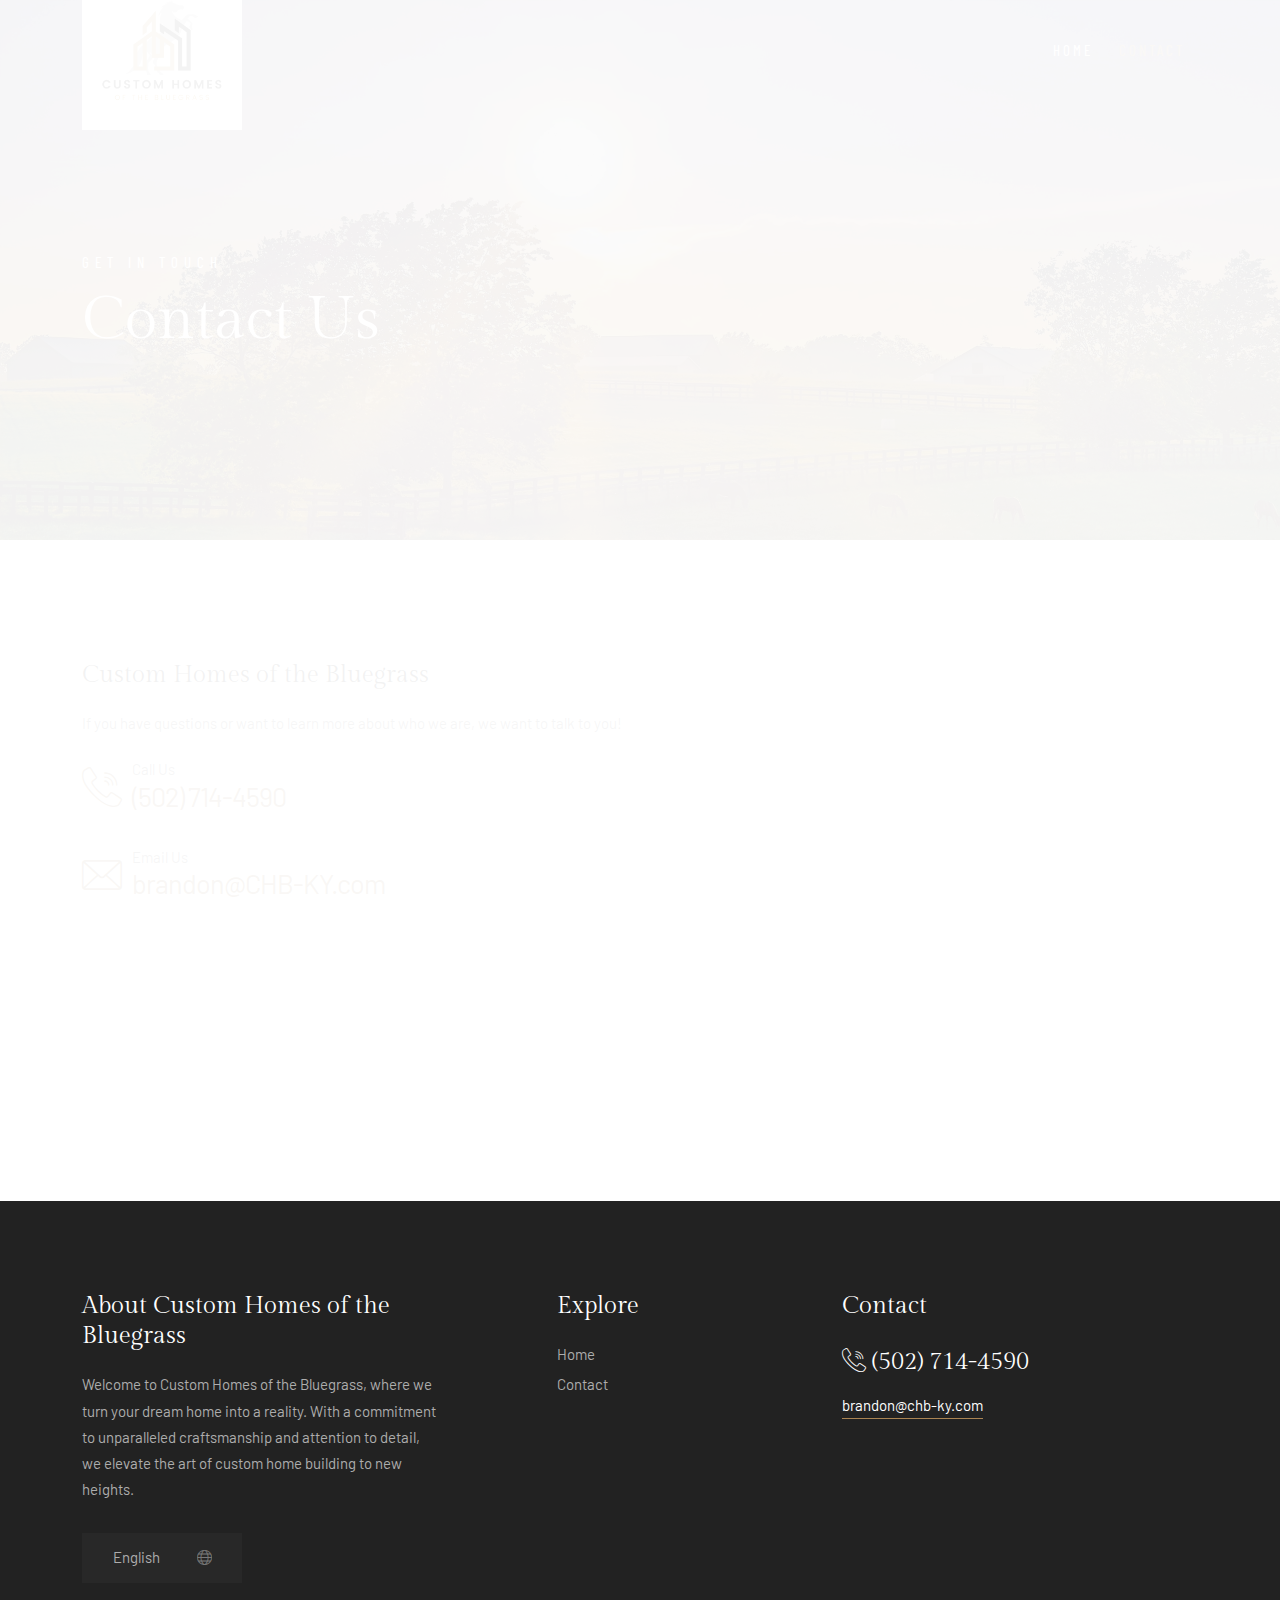
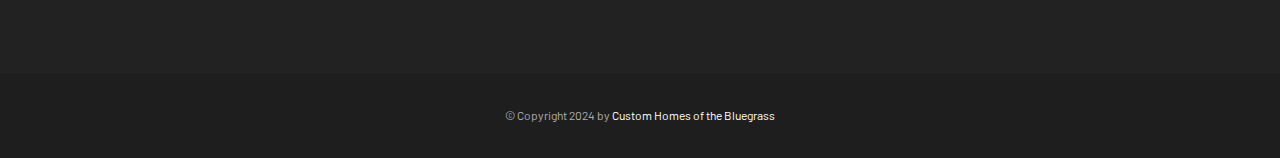
<file: contact.html>
<!DOCTYPE html>
<html lang="zxx">
<head>
    <meta charset="utf-8">
    <meta http-equiv="X-UA-Compatible" content="IE=edge" />
    <meta name="viewport" content="width=device-width, initial-scale=1, maximum-scale=1" />
    <title>Contact Us</title>
    <link rel="shortcut icon" href="img/favicon.png" />
    <link rel="stylesheet" href="https://fonts.googleapis.com/css2?family=Barlow&family=Barlow+Condensed&family=Gilda+Display&display=swap">
    <link rel="stylesheet" href="css/plugins.css" />
    <link rel="stylesheet" href="css/style.css" />
</head>
<body>
    <!-- Preloader -->
    <div class="preloader-bg"></div>
    <div id="preloader">
        <div id="preloader-status">
            <div class="preloader-position loader"> <span></span> </div>
        </div>
    </div>
    <!-- Progress scroll totop -->
    <div class="progress-wrap cursor-pointer">
        <svg class="progress-circle svg-content" width="100%" height="100%" viewBox="-1 -1 102 102">
            <path d="M50,1 a49,49 0 0,1 0,98 a49,49 0 0,1 0,-98" />
        </svg>
    </div>
    <!-- Navbar -->
    <nav class="navbar navbar-expand-lg">
        <div class="container">
            <!-- Logo -->
            <div class="logo-wrapper">
                <a class="logo" href="index.html"> <img src="img/logos/logo_full.png" class="logo-img" alt=""> </a>
                <!-- <a class="logo" href="index.html"> <h2>THE CAPPA <span>Luxury Hotel</span></h2> </a> -->
            </div>
            <!-- Button -->
            <button class="navbar-toggler" type="button" data-bs-toggle="collapse" data-bs-target="#navbar" aria-controls="navbar" aria-expanded="false" aria-label="Toggle navigation"> <span class="navbar-toggler-icon"><i class="ti-menu"></i></span> </button>
            <!-- Menu -->
            <div class="collapse navbar-collapse" id="navbar">
                <ul class="navbar-nav ms-auto">
                    <li class="nav-item"><a class="nav-link" href="index.html">Home</a></li>
                        <!-- <ul class="dropdown-menu">
                            <li><a href="index.html" class="dropdown-item active"><span>Home Layout 1</span></a></li>
                            <li><a href="index2.html" class="dropdown-item"><span>Home Layout 2</span></a></li>
                            <li><a href="index3.html" class="dropdown-item"><span>Home Layout 3</span></a></li>
                            <li><a href="index4.html" class="dropdown-item"><span>Home Layout 4</span></a></li>
                            <li><a href="index5.html" class="dropdown-item"><span>Video 1</span></a></li>
                            <li><a href="index6.html" class="dropdown-item"><span>Video 2</span></a></li>
                            <li><a href="index7.html" class="dropdown-item"><span>Video 3</span></a></li>
                            <li><a href="index8.html" class="dropdown-item"><span>Slideshow 1</span></a></li>
                            <li><a href="index9.html" class="dropdown-item"><span>Slideshow 2</span></a></li>
                            <li><a href="index10.html" class="dropdown-item"><span>Slideshow 3</span></a></li>
                            <li><a href="index11.html" class="dropdown-item"><span>Parallax Image 1</span></a></li>
                            <li><a href="index12.html" class="dropdown-item"><span>Parallax Image 2</span></a></li>
                            <li><a href="index13.html" class="dropdown-item"><span>Parallax Image 3</span></a></li>
                            <li><a href="index14.html" class="dropdown-item"><span>Grid Background 1</span></a></li>
                            <li><a href="index15.html" class="dropdown-item"><span>Grid Background 2</span></a></li>
                        </ul>      -->
                    </li>
                    <!-- <li class="nav-item"><a class="nav-link" href="about.html">About</a></li> -->
                    <!-- <li class="nav-item dropdown"> <a class="nav-link dropdown-toggle" href="#" role="button" data-bs-toggle="dropdown" data-bs-auto-close="outside" aria-expanded="false">Our Services <i class="ti-angle-down"></i></a>
                        <ul class="dropdown-menu">
                            <li><a href="rooms.html" class="dropdown-item"><span>Rooms 1</span></a></li>
                            <li><a href="rooms2.html" class="dropdown-item"><span>Rooms 2</span></a></li>
                            <li><a href="rooms3.html" class="dropdown-item"><span>Rooms 3</span></a></li>
                            <li><a href="room-details.html" class="dropdown-item"><span>Room Details</span></a></li>
                        </ul>
                    </li> -->
                    <!-- <li class="nav-item"><a class="nav-link" href="restaurant.html">Restaurant</a></li>
                    <li class="nav-item"><a class="nav-link" href="spa-wellness.html">Spa</a></li> -->
                    <!-- <li class="nav-item dropdown"> <a class="nav-link dropdown-toggle" href="#" role="button" data-bs-toggle="dropdown" data-bs-auto-close="outside" aria-expanded="false">Pages <i class="ti-angle-down"></i></a>
                        <ul class="dropdown-menu">
                            <li><a href="services.html" class="dropdown-item"><span>Services</span></a></li>
                            <li><a href="facilities.html" class="dropdown-item"><span>Facilities</span></a></li>
                            <li><a href="gallery.html" class="dropdown-item"><span>Gallery</span></a></li>
                            <li><a href="team.html" class="dropdown-item"><span>Team</span></a></li>
                            <li><a href="pricing.html" class="dropdown-item"><span>Pricing</span></a></li>
                            <li><a href="careers.html" class="dropdown-item"><span>Careers</span></a></li>
                            <li><a href="faq.html" class="dropdown-item"><span>F.A.Qs</span></a></li>
                            <li class="dropdown-submenu dropdown"> <a class="dropdown-item dropdown-toggle" data-bs-toggle="dropdown" data-bs-auto-close="outside" aria-expanded="false" href="#"><span>Other Pages <i class="ti-angle-right"></i></span></a>
                                <ul class="dropdown-menu">
                                    <li><a href="404.html" class="dropdown-item"><span>404 Page</span></a></li>
                                    <li><a href="coming-soon.html" class="dropdown-item"><span>Coming Soon</span></a></li>
                                </ul>
                            </li>
                        </ul>
                    </li> -->
                    <!-- <li class="nav-item dropdown"> <a class="nav-link dropdown-toggle" href="#" role="button" data-bs-toggle="dropdown" data-bs-auto-close="outside" aria-expanded="false">News <i class="ti-angle-down"></i></a>
                        <ul class="dropdown-menu">
                            <li><a href="news.html" class="dropdown-item"><span>News 1</span></a></li>
                            <li><a href="news2.html" class="dropdown-item"><span>News 2</span></a></li>
                            <li><a href="post.html" class="dropdown-item"><span>Post Page</span></a></li>
                        </ul>
                    </li> -->
                    <li class="nav-item"><a class="nav-link active" href="contact.html">Contact</a></li>
                </ul>
            </div>
        </div>
    </nav>
    <!-- Header Banner -->
    <div class="banner-header section-padding valign bg-img bg-fixed" data-overlay-dark="3" data-background="img/stock/Bluegrass_downsize.jpg">
        <div class="container">
            <div class="row">
                <div class="col-md-12 text-left caption mt-90">
                    <h5>Get in touch</h5>
                    <h1>Contact Us</h1>
                </div>
            </div>
        </div>
    </div>
    <!-- Contact -->
    <section class="contact section-padding">
        <div class="container">
            <div class="row mb-90">
                <div class="col-md-6 mb-60">
                    <h3>Custom Homes of the Bluegrass</h3>
                    <p>If you have questions or want to learn more about who we are, we want to talk to you!</p>
                    <div class="reservations mb-30">
                        <div class="icon"><span class="flaticon-call"></span></div>
                        <div class="text">
                            <p>Call Us</p> <a href="tel:502-714-4590">(502) 714-4590</a>
                        </div>
                    </div>
                    <div class="reservations mb-30">
                        <div class="icon"><span class="flaticon-envelope"></span></div>
                        <div class="text">
                            <p>Email Us</p> <a href="mailto:brandon@CHB-KY.com">brandon@CHB-KY.com</a>
                        </div>
                    </div>
                </div>
            </div>
            
        </div>
    </section>
    
    <!-- Clients -->
    <!-- <section class="clients">
        <div class="container">
            <div class="row">
                <div class="col-md-7">
                <div class="owl-carousel owl-theme">
                    <div class="clients-logo">
                        <a href="#0"><img src="img/clients/1.png" alt=""></a>
                    </div>
                    <div class="clients-logo">
                        <a href="#0"><img src="img/clients/2.png" alt=""></a>
                    </div>
                    <div class="clients-logo">
                        <a href="#0"><img src="img/clients/3.png" alt=""></a>
                    </div>
                    <div class="clients-logo">
                        <a href="#0"><img src="img/clients/4.png" alt=""></a>
                    </div>
                    <div class="clients-logo">
                        <a href="#0"><img src="img/clients/5.png" alt=""></a>
                    </div>
                    <div class="clients-logo">
                        <a href="#0"><img src="img/clients/6.png" alt=""></a>
                    </div>
                </div>
                </div>
            </div>
        </div>
    </section> -->
    <!-- Footer -->
    <footer class="footer">
        <div class="footer-top">
            <div class="container">
                <div class="row">
                    <div class="col-md-4">
                        <div class="footer-column footer-about">
                            <h3 class="footer-title">About Custom Homes of the Bluegrass</h3>
                            <p class="footer-about-text">Welcome to Custom Homes of the Bluegrass, where we turn your dream home into a reality. With a commitment to unparalleled craftsmanship and attention to detail, we elevate the art of custom home building to new heights.</p>

                            <div class="footer-language"> <i class="lni ti-world"></i>
                                    <select onchange="location = this.value;">
                                        <option value="#0">English</option>
                                    </select>
                                </div>
                        </div>
                    </div>
                    <div class="col-md-3 offset-md-1">
                        <div class="footer-column footer-explore clearfix">
                            <h3 class="footer-title">Explore</h3>
                            <ul class="footer-explore-list list-unstyled">
                                <li><a href="index.html">Home</a></li>
                                <!-- <li><a href="about.html">About</a></li> -->
                                <!-- <li><a href="rooms.html">Rooms & Suites</a></li>
                                <li><a href="restaurant.html">Restaurant</a></li>
                                <li><a href="spa-wellness.html">Spa & Wellness</a></li>
                                <li><a href="about.html">About Hotel</a></li> -->
                                <li><a href="contact.html">Contact</a></li>
                            </ul>
                        </div>
                    </div>
                    <div class="col-md-4">
                        <div class="footer-column footer-contact">
                            <h3 class="footer-title">Contact</h3>
                            <div class="footer-contact-info">
                                <p class="footer-contact-phone"><span class="flaticon-call"></span> (502) 714-4590</p>
                                <a class="footer-contact-mail" mailto="brandon@chb-ky.com">brandon@chb-ky.com</a>
                            </div>
                            <!-- <div class="footer-about-social-list">
                                <a href="#"><i class="ti-instagram"></i></a>
                                <a href="#"><i class="ti-twitter"></i></a>
                                <a href="#"><i class="ti-youtube"></i></a>
                                <a href="#"><i class="ti-facebook"></i></a>
                                <a href="#"><i class="ti-pinterest"></i></a>
                            </div> -->
                        </div>
                    </div>
                </div>
            </div>
        </div>
        <div class="footer-bottom">
            <div class="container">
                <div class="row">
                    <div class="col-md-12">
                        <div class="footer-bottom-inner">
                            <p class="footer-bottom-copy-right">© Copyright 2024 by <a href="#">Custom Homes of the Bluegrass</a></p>
                        </div>
                    </div>
                </div>
            </div>
        </div>
    </footer>
    <!-- jQuery -->
    <script src="js/jquery-3.6.3.min.js"></script>
    <script src="js/jquery-migrate-3.0.0.min.js"></script>
    <script src="js/modernizr-2.6.2.min.js"></script>
    <script src="js/imagesloaded.pkgd.min.js"></script>
    <script src="js/jquery.isotope.v3.0.2.js"></script>
    <script src="js/pace.js"></script>
    <script src="js/popper.min.js"></script>
    <script src="js/bootstrap.min.js"></script>
    <script src="js/scrollIt.min.js"></script>
    <script src="js/jquery.waypoints.min.js"></script>
    <script src="js/owl.carousel.min.js"></script>
    <script src="js/jquery.stellar.min.js"></script>
    <script src="js/jquery.magnific-popup.js"></script>
    <script src="js/YouTubePopUp.js"></script>
    <script src="js/select2.js"></script>
    <script src="js/datepicker.js"></script>
    <script src="js/smooth-scroll.min.js"></script>
    <script src="js/custom.js"></script>
</body>
</html>
</file>
<file: css/style.css>
/* -------------------------------------------------------

 01. Basics style
 02. Helper style
 03. Selection style 
 04. Preloader style
 05. Owl-Theme custom style
 06. Section style
 07. Navbar style
 08. Header style
 09. Slider-fade style (Homepage Slider)
 10. Slider style (Inner Page Slider)
 11. Kenburns Slider style
 12. Slider Grid Background style
 13. Page Banner Header style
 14. Video Background style
 15. Team style
 16. Rooms 2 style
 17. Rooms 3 style
 18. Rooms Page style
 19. Services style
 20. Restaurant Menu style
 21. Facilties style
 22. Clients style
 23. Gallery style
 24. Promo Video and Testimonials style
 25. Booking style
 26. Pricing style
 27. Careers style
 28. Accordion Box (for Faqs) style
 29. News 1 style
 30. News 2 style
 31. Post style
 32. Contact style
 33. Buttons style
 34. Coming Soon
 35. 404 Page style
 36. Footer style
 37. toTop Button style
 38. Overlay Effect Bg image style
 39. Responsive (Media Query)
 
------------------------------------------------------- */


/* ======= Basic style ======= */
html,
body {
    -moz-osx-font-smoothing: grayscale;
    -webkit-font-smoothing: antialiased;
    -moz-font-smoothing: antialiased;
    font-smoothing: antialiased;
}
* {
    margin: 0;
    padding: 0;
    -webkit-box-sizing: border-box;
    box-sizing: border-box;
    outline: none;
    list-style: none;
    word-wrap: break-word;
}
body {
    font-family: 'Barlow', sans-serif;
    font-size: 15px;
    font-weight: 400;
    line-height: 1.75em;
    color: #666;
    overflow-x: hidden !important;
}
p {
    font-family: 'Barlow', sans-serif;
    font-size: 15px;
    font-weight: 400;
    line-height: 1.75em;
    color: #666;
    margin-bottom: 20px;
}
h1,
h2,
h3,
h4,
h5,
h6 {
    font-family: 'Gilda Display', serif;;
    font-weight: 400;
    line-height: 1.25em;
    margin: 0 0 20px 0;
    color: #222;
}
img {
    width: 100%;
    height: auto;
}
img {
    -webkit-transition: all 0.5s;
    -o-transition: all 0.5s;
    transition: all 0.5s;
    color: #f4f4f4;
}
span,
a,
a:hover {
    display: inline-block;
    text-decoration: none;
    color: inherit;
}
b {
    font-weight: 400;
    color: #aa8453;
}

/* text field */
input[type="password"]:focus,
input[type="email"]:focus,
input[type="text"]:focus,
input[type="file"]:focus,
input[type="radio"]:focus,
input[type="checkbox"]:focus,
textarea:focus {
    outline: none;
}
input[type="password"],
input[type="email"],
input[type="text"],
input[type="file"],
textarea {
    max-width: 100%;
    margin-bottom: 15px;
    padding: 10px 0;
    height: auto;
    background-color: transparent;
    -webkit-box-shadow: none;
    box-shadow: none;
    border-width: 0 0 1px;
    border-style: solid;
    display: block;
    width: 100%;
    line-height: 1.5em;
    font-family: 'Barlow', sans-serif;
    font-size: 15px;
    font-weight: 400;
    color: #666;
    background-image: none;
    border-bottom: 1px solid #ececec;
    border-color: ease-in-out .15s, box-shadow ease-in-out .15s;
}
input:focus,
textarea:focus {
    border-bottom-width: 1px;
    border-color: #aa8453;
}
input[type="submit"],
input[type="reset"],
input[type="button"],
button {
    text-shadow: none;
    -webkit-box-shadow: none;
    box-shadow: none;
    line-height: 1.75em;
    -webkit-transition: background-color .15s ease-out;
    transition: background-color .15s ease-out;
    background: transparent;
    border: 0px solid transparent;
}
input[type="submit"]:hover,
input[type="reset"]:hover,
input[type="button"]:hover,
button:hover {
    border: 0px solid transparent;
}
select {
    padding: 10px;
    border-radius: 5px;
}
table,
th,
tr,
td {
    border: 1px solid #f8f5f0;
}
th,
tr,
td {
    padding: 10px;
}
input[type="radio"],
input[type="checkbox"] {
    display: inline;
}
input[type="submit"] {
    font-weight: 400;
    font-family: 'Gilda Display', serif;;
    text-transform: uppercase;
    background: #aa8453;
    color: #fff;
    padding: 8px 24px;
    margin: 0;
    position: relative;
    font-size: 15px;
    letter-spacing: 3px;
}
.alert-success {
    background: transparent;
    color: #666;
    border: 1px solid #aa8453;
    border-radius: 0px;
}

/* placeholder */
::-webkit-input-placeholder {
    color: #666;
    font-size: 15px;
    font-weight: 400;
}
:-moz-placeholder {
    color: #666;
}
::-moz-placeholder {
    color: #666;
    opacity: 1;
}
:-ms-input-placeholder {
    color: #666;
}

/* blockquote */
blockquote {
    padding: 45px;
    display: block;
    position: relative;
    background-color: #f8f5f0;
    overflow: hidden;
    margin: 35px 0;
    font-size: 15px;
    font-weight: 400;
    line-height: 1.75em;
    color: #666;
}
blockquote p {
    font-family: inherit;
    margin-bottom: 0 !important;
    color: inherit;
    max-width: 650px;
    width:100%;
    position:relative;
    z-index:3;
}
blockquote:before {
    content: '\e645';
    font-family: 'Themify';
    position: absolute;
    right: 40px;
    bottom: 40px;
    font-size: 110px;
    opacity: 0.07;
    line-height: 1;
    color: #222;
}
blockquote p {
    margin-bottom: 0;
}
blockquote p a {
    color:inherit;
}
blockquote cite {
    display:inline-block;
    font-size: 15px;
    position:relative;
    padding-left: 60px;
    border-color:inherit;
    line-height:1;
    margin-top: 22px;
    font-style:normal;
    color: #aa8453;
    font-weight: 400;
}
blockquote cite:before {
    content: '';
    position: absolute;
    left: 0;
    bottom: 5px;
    width: 45px;
    height: 1px;
    border-top: 1px solid; 
    border-color:inherit;
    color: #aa8453;
}


/* ======= Helper style ======= */
.mt-0 {
  margin-top: 0 !important;
}
.mt-15 {
  margin-top: 15px !important;
}
.mt-20 {
  margin-top: 20px !important;
}
.mt-30 {
  margin-top: 30px !important;
}
.mt-60 {
  margin-top: 60px !important;
}
.mt-90 {
  margin-top: 90px !important;
}
.mb-0 {
  margin-bottom: 0 !important;
}
.mb-30 {
  margin-bottom: 30px !important;
}
.mb-60 {
  margin-bottom: 60px !important;
}
.mb-90 {
  margin-bottom: 90px !important;
}
.pb-0 {
  padding-bottom: 0 !important;
}
.no-padding {
  padding: 0 !important;
}

/* important */
.o-hidden {
    overflow: hidden;
}
.position-re {
    position: relative;
}
.full-width {
    width: 100%;
}
.bg-img {
    background-size: cover;
    background-repeat: no-repeat;
}
.bg-fixed {
    background-attachment: fixed;
}
.pattern {
    background-repeat: repeat;
    background-size: auto;
}
.bold {
    font-weight: 600;
}
.count {
    font-family: 'Gilda Display', serif;;
}
.valign {
    display: -webkit-box;
    display: -ms-flexbox;
    display: flex;
    -webkit-box-align: center;
    -ms-flex-align: center;
    align-items: center;
}
.v-middle {
    position: absolute;
    width: 100%;
    top: 50%;
    left: 0;
    -webkit-transform: translate(0%, -50%);
    transform: translate(0%, -50%);
}
.v-bottom {
    position: absolute;
    width: 100%;
    bottom: 5%;
    left: 0;
    -webkit-transform: translate(0%, -5%);
    transform: translate(0%, -5%);
}
.js .animate-box {
    opacity: 0;
}

:root { scroll-behavior: auto; }

.owl-carousel .owl-nav button.owl-next, 
.owl-carousel .owl-nav button.owl-prev, 
.owl-carousel button.owl-dot {
    outline: none;
}

/* background & color */
.bg-blck {
    background: #222;
}
.bg-cream {
    background: #f8f5f0 ;
}
.color-1 {
color: #fff;
}
.color-2 {
color: #adadad;
}
.color-3 {
color: #666;
}
.color-4 {
color: #222;
}
.color-5 {
color: #aa8453;
}

/* star - white  */
.star {
  position: relative;
  display: inline-block;
  width: 0;
  height: 0;
  margin-left: 0.9em;
  margin-right: 0.9em;
  margin-bottom: 1.2em;
  border-right: 0.3em solid transparent;
  border-bottom: 0.7em solid #fff;
  border-left: 0.3em solid transparent;
  /* Controlls the size of the stars. */
  font-size: 8px;
}
.star:before, .star:after {
  content: "";
  display: block;
  width: 0;
  height: 0;
  position: absolute;
  top: 0.6em;
  left: -1em;
  border-right: 1em solid transparent;
  border-bottom: 0.7em solid #fff;
  border-left: 1em solid transparent;
  transform: rotate(-35deg);
}
.star:after {
  transform: rotate(35deg);
}
/* Star rating  */
.star-rating {
  position: relative;
  display: inline-block;
  width: 0;
  height: 0;
  margin-left: 0.9em;
  margin-right: 0.9em;
  margin-bottom: 2em;
  border-right: 0.3em solid transparent;
  border-bottom: 0.7em solid #e4a853;
  border-left: 0.3em solid transparent;
  /* Controlls the size of the stars. */
  font-size: 8px;
}
.star-rating:before, .star-rating:after {
  content: "";
  display: block;
  width: 0;
  height: 0;
  position: absolute;
  top: 0.6em;
  left: -1em;
  border-right: 1em solid transparent;
  border-bottom: 0.7em solid #e4a853;
  border-left: 1em solid transparent;
  transform: rotate(-35deg);
}
.star-rating:after {
  transform: rotate(35deg);
}


/* ======= Selection style ======= */
::-webkit-selection {
    color: #fff;
    background: #aa8453;
}
::-moz-selection {
    color: #fff;
    background: #aa8453;
}
::selection {
    color: #fff;
    background: #aa8453;
}


/* ======= Preloader style ======= */
.preloader-bg,
#preloader {
    position: fixed;
    width: 100%;
    height: 100%;
    overflow: hidden;
    background: #fff;
    z-index: 999999;
}
#preloader {
    display: table;
    table-layout: fixed;
}
#preloader-status {
    display: table-cell;
    vertical-align: middle;
}
.preloader-position {
    position: relative;
    margin: 0 auto;
    text-align: center;
    -webkit-box-sizing: border-box;
    -moz-box-sizing: border-box;
    -ms-box-sizing: border-box;
    -o-box-sizing: border-box;
    box-sizing: border-box;
}
.loader {
    position: relative;
    width: 55px;
    height: 55px;
    left: 50%;
    top: auto;
    margin-left: -22px;
    margin-top: 1px;
    -webkit-animation: rotate 1s infinite linear;
    -moz-animation: rotate 1s infinite linear;
    -ms-animation: rotate 1s infinite linear;
    -o-animation: rotate 1s infinite linear;
    animation: rotate 1s infinite linear;
    border: 1px solid rgba(0,0,0, 0.1);
    -webkit-border-radius: 50%;
    -moz-border-radius: 50%;
    -ms-border-radius: 50%;
    -o-border-radius: 50%;
    border-radius: 50%;
}
.loader span {
    position: absolute;
    width: 55px;
    height: 55px;
    top: -1px;
    left: -1px;
    border: 1px solid transparent;
    border-top: 1px solid #aa8453;
    -webkit-border-radius: 50%;
    -moz-border-radius: 50%;
    -ms-border-radius: 50%;
    -o-border-radius: 50%;
    border-radius: 50%;
}
@-webkit-keyframes rotate {
    0% {
        -webkit-transform: rotate(0deg);
    }
    100% {
        -webkit-transform: rotate(360deg);
    }
}
@keyframes rotate {
    0% {
        transform: rotate(0deg);
    }
    100% {
        transform: rotate(360deg);
    }
}


/* ======= Owl-Theme custom style ======= */
.owl-theme .owl-nav.disabled + .owl-dots {
    margin-top: 0px;
    line-height: 1.5;
    display: block;
    outline: none;
}
.owl-theme .owl-dots .owl-dot span {
    width: 12px;
    height: 12px;
    margin: 0 3px;
    border-radius: 50%;
    background: transparent;
    border: 1px solid #ADADAD;
}
.owl-theme .owl-dots .owl-dot.active span,
.owl-theme .owl-dots .owl-dot:hover span {
    background: #aa8453;
    border: 1px solid #aa8453;
}




/* === owl carousel nav style  === */
.clients .owl-theme .owl-nav,
.team .owl-theme .owl-nav,
.slider-grid-bg .owl-theme .owl-nav,
.news .owl-theme .owl-nav,
.pricing .owl-theme .owl-nav,
.testimonials .owl-theme .owl-nav,
.rooms-page .owl-theme .owl-nav,
.rooms3 .owl-theme .owl-nav,
.rooms2 .owl-theme .owl-nav,
.rooms1 .owl-theme .owl-nav {
    position: absolute!important;
    top: 35%!important;
    bottom: auto!important;
    width: 100%
}
.clients .owl-theme .owl-nav,
.team .owl-theme .owl-nav,
.slider-grid-bg .owl-theme .owl-nav,
.news .owl-theme .owl-nav,
.pricing .owl-theme .owl-nav,
.testimonials .owl-theme .owl-nav,
.rooms-page .owl-theme .owl-nav,
.rooms3 .owl-theme .owl-nav,
.rooms2 .owl-theme .owl-nav,
.rooms1 .owl-theme .owl-nav{
    position: relative;
    position: absolute;
    bottom: 0;
    left: 50%;
    -webkit-transform: translateX(-50%);
    -ms-transform: translateX(-50%);
    transform: translateX(-50%);
}
.clients .owl-theme .owl-prev,
.team .owl-theme .owl-prev,
.slider-grid-bg .owl-theme .owl-prev,
.news .owl-theme .owl-prev,
.pricing .owl-theme .owl-prev,
.testimonials .owl-theme .owl-prev,
.rooms-page .owl-theme .owl-prev,
.rooms3 .owl-theme .owl-prev,
.rooms2 .owl-theme .owl-prev,
.rooms1 .owl-theme .owl-prev {
    left: 10px!important
}
.clients .owl-theme .owl-next,
.team .owl-theme .owl-next,
.slider-grid-bg .owl-theme .owl-next,
.news .owl-theme .owl-next,
.pricing .owl-theme .owl-next,
.testimonials .owl-theme .owl-next,
.rooms-page .owl-theme .owl-next,
.rooms3 .owl-theme .owl-next,
.rooms2 .owl-theme .owl-next,
.rooms1 .owl-theme .owl-next {
    right: 10px!important
}
.clients .owl-theme .owl-prev,
.clients .owl-theme .owl-next,
.team .owl-theme .owl-prev,
.team .owl-theme .owl-next,
.slider-grid-bg .owl-theme .owl-prev,
.slider-grid-bg .owl-theme .owl-next,
.news .owl-theme .owl-prev,
.news .owl-theme .owl-next,
.pricing .owl-theme .owl-prev,
.pricing .owl-theme .owl-next,
.testimonials .owl-theme .owl-prev,
.testimonials .owl-theme .owl-next,
.rooms-page .owl-theme .owl-prev,
.rooms-page .owl-theme .owl-next,
.rooms3 .owl-theme .owl-prev,
.rooms3 .owl-theme .owl-next,
.rooms2 .owl-theme .owl-prev,
.rooms2 .owl-theme .owl-next,
.rooms1 .owl-theme .owl-prev,
.rooms1 .owl-theme .owl-next {
    color: #fff;
    position: absolute!important;
    top: 50%;
    padding: 0;
    height: 50px;
    width: 50px;
    border-radius: 0%;
    -webkit-transform: translateY(-50%);
    -ms-transform: translateY(-50%);
    transform: translateY(-50%);
    background: #272727;
    border: 1px solid #272727;
    line-height: 0;
    text-align: center;
    font-size: 16px
}
.clients .owl-theme .owl-prev>span,
.clients .owl-theme .owl-next>span,
.team .owl-theme .owl-prev>span,
.team .owl-theme .owl-next>span,
.slider-grid-bg .owl-theme .owl-prev>span,
.slider-grid-bg .owl-theme .owl-next>span,
.news .owl-theme .owl-prev>span,
.news .owl-theme .owl-next>span,
.pricing .owl-theme .owl-prev>span,
.pricing .owl-theme .owl-next>span,
.testimonials .owl-theme .owl-prev>span,
.testimonials .owl-theme .owl-next>span,
.rooms-page .owl-theme .owl-prev>span,
.rooms-page .owl-theme .owl-next>span,
.rooms3 .owl-theme .owl-prev>span,
.rooms3 .owl-theme .owl-next>span,
.rooms2 .owl-theme .owl-prev>span,
.rooms2 .owl-theme .owl-next>span,
.rooms1 .owl-theme .owl-prev>span,
.rooms1 .owl-theme .owl-next>span {
    position: absolute;
    line-height: 0;
    top: 50%;
    left: 50%;
    -webkit-transform: translate(-50%, -50%);
    -ms-transform: translate(-50%, -50%);
    transform: translate(-50%, -50%)
}
.clients .owl-theme .owl-nav [class*=owl-],
.team .owl-theme .owl-nav [class*=owl-],
.slider-grid-bg .owl-theme .owl-nav [class*=owl-],
.news .owl-theme .owl-nav [class*=owl-],
.pricing .owl-theme .owl-nav [class*=owl-],
.testimonials .owl-theme .owl-nav [class*=owl-],
.rooms-page .owl-theme .owl-nav [class*=owl-],
.rooms3 .owl-theme .owl-nav [class*=owl-],
.rooms2 .owl-theme .owl-nav [class*=owl-],
.rooms1 .owl-theme .owl-nav [class*=owl-] {
    width: 40px;
    height: 40px;
    line-height: 34px;
    background: transparent;
    color: #fff;
    font-size: 11px;
    margin-right: 15px;
    margin-left: 15px;
    cursor: pointer;
    border: 1px solid rgba(255,255,255, 0.7);
    border-radius: 100%;
    transition: all 0.2s ease-in-out;
    transform: scale(1.0);
}
.clients .owl-theme .owl-nav [class*=owl-]:hover,
.team .owl-theme .owl-nav [class*=owl-]:hover,
.slider-grid-bg .owl-theme .owl-nav [class*=owl-]:hover,
.news .owl-theme .owl-nav [class*=owl-]:hover,
.pricing .owl-theme .owl-nav [class*=owl-]:hover,
.testimonials .owl-theme .owl-nav [class*=owl-]:hover,
.rooms-page .owl-theme .owl-nav [class*=owl-]:hover,
.rooms3 .owl-theme .owl-nav [class*=owl-]:hover,
.rooms2 .owl-theme .owl-nav [class*=owl-]:hover,
.rooms1 .owl-theme .owl-nav [class*=owl-]:hover {
    transform: scale(0.9);
    background: transparent;
    border: 1px solid #b19777;
    color: #FFF;
}
@media screen and (max-width: 768px) {
    .clients .owl-theme .owl-nav,
    .team .owl-theme .owl-nav,
    .slider-grid-bg .owl-theme .owl-nav,
    .news .owl-theme .owl-nav,
    .pricing .owl-theme .owl-nav,
    .testimonials .owl-theme .owl-nav,
    .rooms-page .owl-theme .owl-nav,
    .rooms3 .owl-theme .owl-nav,
    .rooms2 .owl-theme .owl-nav,
    .rooms1 .owl-theme .owl-nav {
        display: none;
    }
}


.news .owl-theme .owl-nav [class*=owl-] {
    opacity: 0;
}
.news .owl-theme:hover .owl-nav [class*=owl-] {
    opacity: 1;
}


/* ======= Section style ======= */
.section-padding {
    padding: 120px 0;
}
.section-padding2 {
    padding: 0 0 120px 0;
}
.section-padding h6 {
    color: #aa8453;
    font-size: 20px;
    margin-bottom: 20px;
}
.section-subtitle {
    font-size: 15px;
    font-family: 'Barlow Condensed', sans-serif;
    font-weight: 400;
    color: #666;
    text-transform: uppercase;
    position: relative;
    letter-spacing: 6px;
    margin-bottom: 5px;
}
.section-subtitle span {
 color: #aa8453;
}
.section-title {
    font-size: 46px;
    font-family: 'Gilda Display', serif;
    font-weight: 400;
    color: #222;
    position: relative;
    margin-bottom: 20px;
    line-height: 1.25em;
}
.section-title span {
    color: #fff;
}


/* ======= Navbar style ======= */
.navbar {
    position: absolute;
    left: 0;
    top: 0;
    width: 100%;
    background: transparent;
    z-index: 99;
    padding-right: 0;
    padding-left: 0;
    padding-top: 0;
    padding-bottom: 0;
    height: 100px;
}
.navbar-toggler-icon {
    background-image: none;
}
.navbar .navbar-toggler-icon,
.navbar .icon-bar {
    color: #FFF;
}
.navbar .navbar-nav .nav-link {
    font-family: 'Barlow Condensed', sans-serif;
    font-size: 15px;
    font-weight: 400;
    color: #fff;
    margin: 1px;
    letter-spacing: 3px;
    text-transform: uppercase;
    -webkit-transition: all .4s;
    transition: all .4s;
    padding-right: 12px;
    padding-left: 12px;
}
.navbar .navbar-nav .nav-link.nav-color {
    color: #fff;
}
.navbar .navbar-nav .nav-link:hover {
    color: #aa8453;
}
.navbar .navbar-nav .active {
    color: #aa8453 !important;
}
.navbar .navbar-nav .active i {
    color: #aa8453;
}
.nav-scroll {
    background: #fff;
    padding: 0 0 0 0;
    position: fixed;
    top: -100px;
    left: 0;
    width: 100%;
    -webkit-transition: -webkit-transform .5s;
    transition: -webkit-transform .5s;
    transition: transform .5s;
    transition: transform .5s, -webkit-transform .5s;
    -webkit-transform: translateY(100px);
    transform: translateY(100px);
    -webkit-box-shadow: 0px 5px 15px rgb(15 36 84 / 5%);
    box-shadow: 0px 5px 15px rgb(15 36 84 / 5%);
    height: 90px;
}
.nav-scroll .navbar-toggler-icon,
.nav-scroll .icon-bar {
    color: #aa8453;
}
.nav-scroll .navbar-nav .nav-link {
    color: #222;
}
.nav-scroll .navbar-nav .active {
    color: #aa8453 !important;
}
.nav-scroll .navbar-nav .logo {
    padding: 15px 0;
    color: #fff;
}
.nav-scroll .logo-img {
    width: 160px;
}
.nav-scroll .logo-img {
    margin-bottom: 0px;
}
.nav-scroll .logo-wrapper .logo h2 {
    font-family: 'Gilda Display', serif;
    font-size: 27px;
    font-weight: 400;
    display: block;
    width: 100%;
    position: relative;
    color: #aa8453;
    margin-bottom: 0;
    padding: 20px 0;
    letter-spacing: 1px;
    text-align: center;
}
.nav-scroll .logo-wrapper .logo span {
    display: block;
    font-family: 'Barlow Condensed', sans-serif;
    font-size: 10px;
    color: #222;
    font-weight: 400;
    letter-spacing: 1px;
    display: block;
    margin-top: 0px;
    line-height: 1.2em;
    text-transform: uppercase;
    letter-spacing: 6px;
}
.nav-scroll .logo-wrapper {}
.logo-wrapper {
    float: left;
}
.logo-wrapper .logo h2 {
    font-family: 'Gilda Display', serif;
    font-size: 27px;
    font-weight: 400;
    display: block;
    width: 100%;
    position: relative;
    color: #aa8453;
    margin-bottom: 0;
    padding: 20px 0;
    letter-spacing: 1px;
    text-align: center;
}
.logo-wrapper .logo h2 a i {
    color: #fff;
    font-size: 20px;
    vertical-align: super;
}
.logo-wrapper .logo span {
    display: block;
    font-family: 'Barlow Condensed', sans-serif;
    font-size: 10px;
    color: #fff;
    font-weight: 400;
    letter-spacing: 1px;
    display: block;
    margin-top: 0px;
    line-height: 1.2em;
    text-transform: uppercase;
    letter-spacing: 6px;
}
.logo {
    padding: 0;
}
.logo-img {
    padding: 20px 0;
    width: 160px;
    text-align: center;
}
.dropdown .nav-link i {
    padding-left: 0px;
    font-size: 8px;
    color: rgba(255, 255, 255, 0.7);
}
.nav-scroll .dropdown .nav-link i {
    color: #222;
}
.nav-scroll .navbar-nav .active i {
    color: #aa8453;
}
.navbar .dropdown-menu .dropdown-item {
    padding: 5px 0;
    font-family: 'Barlow', sans-serif;
    font-size: 15px;
    font-weight: 400;
    color: #222;
    position: relative;
    -webkit-transition: all .4s;
    transition: all .4s;
    background-color: transparent;
}
.navbar .dropdown-menu .dropdown-item span {
    display: block;
    cursor: pointer;
}
.navbar .dropdown-menu .dropdown-item i {
    padding: 13px 0 0 5px;
    font-size: 8px;
    float: right;
}
.navbar .dropdown-menu .dropdown:hover > .dropdown-item,
.navbar .dropdown-menu .dropdown-item.active,
.navbar .dropdown-menu .dropdown-item:hover {
    color: #aa8453;
}
.navbar .dropdown-toggle::after {
    display: none;
}
.navbar .dropdown-menu {
    box-shadow: 0 16px 50px rgb(0 0 0 / 7%);
}
.navbar .dropdown-menu li {
    border-bottom: 1px solid #f4f4f4;
}
.navbar .dropdown-menu li:last-child {
   border-bottom: none;
}
.navbar .dropdown-menu .dropdown-menu.pull-left {
    top: 0;
    left: auto;
    right: 100%;
}
/* Navbar Media Query */
@media screen and (min-width: 992px) {
    .navbar .dropdown-menu {
        display: block;
        opacity: 0;
        visibility: hidden;
        -webkit-transform: translateY(20px);
        transform: translateY(20px);
        width: 190px;
        padding: 15px;
        border-radius: 0;
        border: 0;
        background-color: #fff;
        -webkit-transition: all .3s;
        transition: all .3s;
    }
    .navbar .dropdown-menu .dropdown-menu {
        left: calc(100% + 5px);
        top: -10px;
        right: auto;
        min-width: 190px;
        transform: translateY(0);
    }
    .navbar .dropdown:hover > .dropdown-menu {
        opacity: 1;
        visibility: visible;
        transform: translateY(0);
    }    
}
@media screen and (max-width: 991px) {
    .navbar {
        padding-left: 0px;
        padding-right: 0px;
        background: transparent;
        padding-top: 0px;
        padding-bottom: 0px;
        height: 90px;
    }
    .nav-scroll {
        background: #fff;
    }
    .logo-wrapper {
        float: left;
        padding: 26px 0 26px 15px;
    }
    .nav-scroll .logo-wrapper {
        padding: 26px 0 26px 15px;
        background-color: transparent;
    }
    .nav-scroll .logo-img {
        width: 160px;
    }
    .navbar .logo {
        text-align: left;
        margin-left: 0px;
    }
    .nav-scroll .logo {}
    .logo-img {
        margin-bottom: 0px;
        width: 160px;
        padding: 0;
    }
    .navbar button {
        margin-right: 0px;
        outline: none !important;
        background: transparent;
        margin-top: 10px;
        border: none;
    }
    .navbar button:hover {
        background: transparent;
    }
    .navbar button:active,
    .navbar button:focus,
    .navbar button:hover {
        background: transparent;
        outline: none;
        color: transparent !important;
    }
    .navbar .container {
        max-width: 100%;
        padding: 0;
    }
    .navbar .nav-link {
        margin: 0px auto !important;
    }
    .navbar .navbar-nav .nav-link {
        color: #222;
    }
    .nav-scroll .navbar-collapse .nav-link {
        color: #222 !important;
    }
    .nav-scroll .navbar-collapse .active {
        color: #aa8453 !important;
    } 
    .navbar .dropdown-menu .dropdown-item {
        padding: 0 15px;
        font-size: 15px;
        line-height: 40px;
    }
    .navbar .dropdown-menu .dropdown-item.dropdown-toggle {
        font-weight: 400;
    }
    .navbar .dropdown-submenu .dropdown-toggle::after {
        right: 15px;
        font-size: 13px;
    }
    .navbar .dropdown-submenu:hover > .dropdown-toggle::after {
        transform: rotate(0deg);
    }
    .navbar .dropdown-submenu .dropdown-toggle.show::after {
        transform: rotate(90deg);
    }
    .navbar .dropdown-menu {
        border: none;
        padding: 0;
        border-radius: 0;
        margin: 0;
        background: #fff;
        box-shadow: none;
    }
    .navbar .dropdown-submenu .dropdown-menu {
        margin: 0;
        padding: 0 0 0 20px;
    }
    .navbar .dropdown-menu li a {
        padding: 0 15px;
    }
    .navbar .navbar-nav .nav-link {
        padding-right: 0px;
        padding-left: 0px;
    }
    .dropdown .nav-link i {
        color: #222;
    }
    .nav-scroll .dropdown .nav-link i {
        color: #222;
    }
    .nav-scroll .dropdown .nav-link.active i {
    color: #aa8453;
    }

    .navbar .navbar-collapse {
        max-height: 450px;
        overflow: auto;
        background: #fff;
        text-align: left;
        padding: 20px;
    }
}



/* ======= Header style ======= */
.header {
    min-height: 100vh;
    overflow: hidden;
}
.header .caption .o-hidden {
    display: inline-block;
}
.header .caption h2 {
    font-weight: 400;
    font-size: 30px;
}

.header .caption span i.star-rating {
    -webkit-animation-delay: .8s;
    animation-delay: .8s;
}

.header .caption h4 {
    font-family: 'Barlow Condensed', serif;;
    font-size: 15px;
    font-weight: 400;
    text-transform: uppercase;
    letter-spacing: 6px;
    color: #fff;
    margin-bottom: 20px;
    margin-top: 20px;
    -webkit-animation-delay: .4s;
    animation-delay: .4s;
}
.header .caption h1 {
    position: relative;
    margin-bottom: 20px;
    font-family: 'Gilda Display', serif;;
    font-size: 55px;
    text-transform: uppercase;
    line-height: 1.35em;
    -webkit-animation-delay: .6s;
    animation-delay: .6s;
    color: #fff;
    font-weight: 400;
    letter-spacing: 15px;
}


.header .caption h3 {
    position: relative;
    margin-bottom: 20px;
    font-family: 'Gilda Display', serif;;
    font-size: 48px;
    text-transform: uppercase;
    line-height: 1.35em;
    -webkit-animation-delay: .6s;
    animation-delay: .6s;
    color: #fff;
    font-weight: 400;
    letter-spacing: 7px;
}

.header .caption p {
    font-size: 18px;
    line-height: 1.75em;
    margin-bottom: 0;
    color: #fff;
    -webkit-animation-delay: .6s;
    animation-delay: .6s;
    margin-right: 15px;
}
.header .caption p span {
    letter-spacing: 5px;
    text-transform: uppercase;
    margin: 0 5px;
    padding-right: 14px;
    position: relative;
}
.header .caption p span:last-child {
    padding: 0;
}
.header .caption p span:last-child:after {
    display: none;
}
.header .caption p span:after {
    content: '';
    width: 7px;
    height: 7px;
    border-radius: 50%;
    background: #222;
    position: absolute;
    top: 10px;
    right: 0;
    opacity: .5;
}
.header .caption .butn-light {
    -webkit-animation-delay: .8s;
    animation-delay: .8s;
}

.header .caption .butn-dark {
    -webkit-animation-delay: .8s;
    animation-delay: .8s;
}
.header .social a {
    color: #eee;
    font-size: 20px;
    margin: 10px 15px;
}
hr {
    margin-top: 5px;
    margin-bottom: 20px;
    border: 0;
    border-top: 1px solid rgba(255,255,255,0.3);
}


/* ======= Slider-fade style (Homepage Slider) ======= */
.slider-fade .owl-item {
    height: 100vh;
    position: relative;
}
.slider-fade .item {
    position: absolute;
    top: 0;
    left: 0;
    height: 100%;
    width: 100%;
    background-size: cover;
    background-position: center;
}
.slider-fade .item .caption {
    z-index: 9;
}
/* slider-fade owl-nav next and prev */
.slider-fade .owl-nav {
    position: absolute;
    bottom: 7%;
    right: 12%;
}
.slider-fade .owl-prev {
    float: left;
}
.slider-fade .owl-next {
    float: right;
}
.slider-fade .owl-theme .owl-nav [class*=owl-] {
    width: 40px;
    height: 40px;
    line-height: 34px;
    background: transparent;
    border-radius: 100%;
    color: #fff;
    font-size: 10px;
    margin-right: 3px;
    cursor: pointer;
    border: 1px solid rgba(255,255,255,0.5);
    transition: all 0.2s ease-in-out;
    transform: scale(1.0);
}
.owl-theme .owl-nav [class*=owl-]:hover {
    transform: scale(0.9);
    background: transparent;
    border: 1px solid #aa8453;
    color: #fff;
}
@media screen and (max-width: 768px) {
    .slider-fade .owl-nav {
        display: none;
    }
}
/* owl-dots for slider */
.slider-fade .owl-dots {
    position: absolute;
    text-align: center;
    top: 50%;
    right: 5%;
    -webkit-transform: translateY(-50%);
    -ms-transform: translateY(-50%);
    transform: translateY(-50%);
    width: 5px;
    text-align: right !important
}
.slider-fade .owl-dots:after {
    position: absolute;
    top: -70px;
    left: 50%;
    right: 0;
    -webkit-transform: translateX(50%);
    -ms-transform: translateX(50%);
    transform: translateX(50%);
    width: 1px;
    height: 60px;
    content: '';
    background: rgba(255, 255, 255, .3)
}
.slider-fade .owl-dots:before {
    position: absolute;
    bottom: -70px;
    left: 50%;
    right: 0;
    -webkit-transform: translateX(50%);
    -ms-transform: translateX(50%);
    transform: translateX(50%);
    width: 1px;
    height: 60px;
    content: '';
    background: rgba(255, 255, 255, .3)
}
.slider-fade .owl-dots .owl-dot {
    text-align: center
}
.slider-fade .owl-dots {
    counter-reset: dots
}
.slider-fade .owl-dots .owl-dot {
    position: relative;
    -webkit-transition: .3s all ease;
    -o-transition: .3s all ease;
    transition: .3s all ease;
    display: block;
    color: #fff;
    font-family: 'Barlow', sans-serif;
}
.slider-fade .owl-dots .owl-dot span {
    background: transparent;
    display: none
}
.slider-fade .owl-dots .owl-dot.active {
    color: #aa8453
}
.slider-fade .owl-dot:before {
    counter-increment: dots;
    content: counter(dots)
}
/* video field for slider */
.header div.reservation {
    -webkit-writing-mode: vertical-lr;
    -ms-writing-mode: tb-lr;
    writing-mode: vertical-lr;
    -webkit-transform: rotate(180deg);
    -ms-transform: rotate(180deg);
    transform: rotate(180deg);
    text-orientation: sideways;
    text-orientation: sideways;
    margin: 0;
    position: absolute;
    top: 0;
    left: 40px;
    height: 60%;
    z-index: 9;
}

.header div.reservation .call {
    color: #fff;
    text-transform: uppercase;
    font-family: 'Barlow Condensed', sans-serif;
    font-weight: 400;
    letter-spacing: 5px;
    font-size: 12px;
    line-height: 1.75em;
    margin-top: 15px;
} 

.header div.reservation .call span {
       font-family: 'Gilda Display', serif;
    font-size: 24px;
    color: #aa8453;
    letter-spacing: 1px;
} 

.header div.reservation .icon {
    position: absolute;
    left: -1px;
    top: -50px;
    width: 50px;
    height: 50px;
    border: 1px solid rgba(255,255,255,0.5);
    -webkit-animation: pulse 2s infinite;
    animation: pulse 2s infinite;
    border-radius: 100%;
}
.header div.reservation a .icon i {
    color: #FFF;
    font-size: 24px;
    transform: rotate(90deg);
}
.header div.reservation a .icon:hover {
    border: 1px solid #aa8453;
}
@media screen and (max-width: 992px) {
    .header div.reservation {
        display: none;
    }
}


/* ======= Slider style (Inner Page Slider) ======= */
.slider .owl-item {
    height: 100vh;
    position: relative;
}
.slider .item {
    position: absolute;
    top: 0;
    left: 0;
    height: 100%;
    width: 100%;
    background-size: cover;
    background-position: center;
}
.slider .item .caption{
    z-index: 9;
}
.slider .owl-theme .owl-dots {
    position: absolute;
    width: 100%;
    bottom: 3%;
    right: 12%;
    text-align: right;
}
.slider .owl-theme .owl-dots .owl-dot span {
    width: 13px;
    height: 13px;
    margin: 0 3px;
    border-radius: 50%;
    background: transparent;
    border: 1px solid rgba(255,255,255,0.5);
}
.slider .owl-theme .owl-dots .owl-dot.active span,
.slider .owl-theme .owl-dots .owl-dot:hover span {
    background: #aa8453;
    border: 1px solid #aa8453;
}
/* bounce */
.header .arrow {
    position: absolute;
    bottom: 40px;
    width: 100%;
    text-align: center;
    z-index: 8;
}
.header .arrow.bounce {
    -webkit-animation: bounce 2s infinite;
    animation: bounce 2s infinite;
}
.header .arrow i {
    position: relative;
    display: inline-block;
    width: 50px;
    height: 50px;
    line-height: 50px;
    color: #fff;
    font-size: 15px;
    border: 1px solid rgba(255,255,255,0.3);
    border-radius: 100%;
}

.header .arrow i:hover {
    border: 1px solid #aa8453;
}
.header .arrow i:hover:after {
    -webkit-transform: scale(1.2);
    transform: scale(1.2);
    opacity: 0;
    -webkit-transition: all .5s;
    transition: all .5s;

}



/* ===== Kenburns Slider style ===== */
.kenburns-section {
  z-index: 1;
  display: -webkit-box;
  display: -ms-flexbox;
  display: flex;
  overflow: hidden;
  min-height: 100vh;
  position: relative;
  -webkit-box-align: center;
  -ms-flex-align: center;
  align-items: center;
  background-size: cover;
  background-position: center center;
  background-repeat: no-repeat;
}
.kenburns-section::after {
  content: "";
  position: absolute;
  left: 0;
  top: 0;
  width: 100%;
  height: 100%;
  z-index: -5;
  background: #000;
}
.kenburns-inner {
  position: relative;
  z-index: 15;
}
.kenburns-inner .caption {
    position: relative;
}
.kenburns-inner .caption h4 {
    font-family: 'Barlow Condensed', serif;
    font-size: 15px;
    font-weight: 400;
    text-transform: uppercase;
    letter-spacing: 6px;
    color: #fff;
    margin-bottom: 20px;
    margin-top: 20px;
    -webkit-animation-delay: .4s;
    animation-delay: .4s;
}

.kenburns-inner .caption h3 {
    position: relative;
    margin-bottom: 20px;
    font-family: 'Gilda Display', serif;
    font-size: 48px;
    text-transform: uppercase;
    line-height: 1.35em;
    -webkit-animation-delay: .6s;
    animation-delay: .6s;
    color: #fff;
    font-weight: 400;
    letter-spacing: 5px;
}

.kenburns-inner .caption h1 {
    position: relative;
    margin-bottom: 20px;
    font-family: 'Gilda Display', serif;
    font-size: 55px;
    text-transform: uppercase;
    line-height: 1.35em;
    -webkit-animation-delay: .6s;
    animation-delay: .6s;
    color: #fff;
    font-weight: 400;
    letter-spacing: 15px;
}
#kenburnsSliderContainer .vegas-overlay {}
@media screen and (max-width: 767px) {
.kenburns-inner .caption h4 {
    font-size: 12px;
}   
.kenburns-inner .caption h1 {
    font-size: 30px;
    margin-bottom: 15px;
    letter-spacing: 5px;
    line-height: 1.35em;
}
    
.kenburns-inner .caption h3 {
    font-size: 30px;
    margin-bottom: 15px;
    letter-spacing: 5px;
    line-height: 1.35em;
}
    
    .kenburns-inner .caption {
    text-align: center;
    }
    
}
/* reservation field for Kenburns slider */
.kenburns-section div.reservation {
    -webkit-writing-mode: vertical-lr;
    -ms-writing-mode: tb-lr;
    writing-mode: vertical-lr;
    -webkit-transform: rotate(180deg);
    -ms-transform: rotate(180deg);
    transform: rotate(180deg);
    text-orientation: sideways;
    text-orientation: sideways;
    margin: 0;
    position: absolute;
    top: 0;
    left: 40px;
    height: 60%;
    z-index: 9;
}
.kenburns-section div.reservation .call {
    color: #fff;
    text-transform: uppercase;
    font-family: 'Barlow Condensed', sans-serif;
    font-weight: 400;
    letter-spacing: 5px;
    font-size: 12px;
    line-height: 1.75em;
    margin-top: 15px;
} 
.kenburns-section div.reservation .call span {
       font-family: 'Gilda Display', serif;
    font-size: 24px;
    color: #aa8453;
    letter-spacing: 1px;
} 
.kenburns-section div.reservation .icon {
    position: absolute;
    left: -1px;
    top: -50px;
    width: 50px;
    height: 50px;
    border: 1px solid rgba(255,255,255,0.5);
    -webkit-animation: pulse 2s infinite;
    animation: pulse 2s infinite;
    border-radius: 100%;
}
.kenburns-section div.reservation a .icon i {
    color: #FFF;
    font-size: 24px;
    transform: rotate(90deg);
}
.kenburns-section div.reservation a .icon:hover {
    border: 1px solid #aa8453;
}

/* bounce */
.kenburns-section .arrow {
    position: absolute;
    bottom: 40px;
    width: 100%;
    text-align: center;
    z-index: 80;
}
.kenburns-section .arrow.bounce {
    -webkit-animation: bounce 2s infinite;
    animation: bounce 2s infinite;
}
.kenburns-section .arrow i {
    position: relative;
    display: inline-block;
    width: 50px;
    height: 50px;
    line-height: 50px;
    color: #fff;
    font-size: 15px;
    border: 1px solid rgba(255,255,255,0.3);
    border-radius: 100%;
}

.kenburns-section .arrow i:hover {
    border: 1px solid #aa8453;
}
.kenburns-section .arrow i:hover:after {
    -webkit-transform: scale(1.2);
    transform: scale(1.2);
    opacity: 0;
    -webkit-transition: all .5s;
    transition: all .5s;

}

@media screen and (max-width: 992px) {
    .kenburns-section div.reservation {
        display: none;
    }
}



/* ======= Slider Grid Background ======= */
.slider-grid-bg {
    min-height: 100vh;
    background-size: cover;
    background-position: 50%;
    padding-top: 210px;
    padding-bottom: 60px;
    position: relative;
    overflow: hidden;
    background: #fff;
    color: #222;
}
.slider-grid-bg .grid-img {
    height: 100%;
    width: 100%;
    background-size: cover;
    background-position: center;
    position: absolute;
    left: 0;
    top: 0;
    z-index: 1;
    transform: scale(1);
    transition: transform 5s, opacity .35s;
    opacity: 0;
    display: block;
}
.slider-grid-bg .grid-img-active {
    opacity: 1;
    transform: scale(1.03);
    -webkit-filter: brightness(70%);
}
.slider-grid-bg:hover .grid-img-active {
    -webkit-filter: brightness(70%);
}
.slider-grid-bg .content {
    position: relative;
    z-index: 2
}
.slider-grid-bg .grid-item {
    margin-bottom: 30px;
    display: -ms-flexbox;
    display: flex
}
.slider-grid-bg .grid-con {
    display: -ms-flexbox;
    display: flex;
    -ms-flex-align: end;
    align-items: flex-end;
    border: 1px solid rgba(255, 255, 255,.4);
    width: 100%;
    text-decoration: none;
    color: currentColor;
    padding: 80px 30px 30px;
    transition: all .3s;
    background: transparent;
    min-height: 340px;
    position: relative
}
.slider-grid-bg .grid-con-active,
.slider-grid-bg .grid-con:hover {
    display: -ms-flexbox;
    display: flex;
    -ms-flex-align: end;
    align-items: flex-end;
    width: 100%;
    text-decoration: none;
    color: currentColor;
    padding: 80px 30px 30px;
    transition: all .3s;
    background: transparent;
    min-height: 340px;
    position: relative;
    background: #fff;
    border: 1px solid #fff
}
.slider-grid-bg .book {
    position: absolute;
    top: 20px;
    right: 20px;
    z-index: 3;
    writing-mode: vertical-rl;
    -ms-transform: rotate(180deg);
    -o-transform: rotate(180deg);
    -moz-transform: rotate(180deg);
    -webkit-transform: rotate(180deg);
    transform: rotate(180deg);
    text-orientation: mixed;
    text-transform: uppercase;
    color: #fff;
    font-size: 15px;
    font-weight: 400;
    letter-spacing: 3px;
    background: transparent;
    border: 1px solid rgba(255,255,255,0.5);
    font-family: 'Barlow Condensed', sans-serif;
    padding: 10px 3px;
    line-height: 1.5em;
}
.slider-grid-bg .grid-con:hover .book {
    color: #222;
    border: 1px solid #ddd;
}
.slider-grid-bg .grid-con-active .book {
    color: #222;
    border: 1px solid #ddd;
}
.slider-grid-bg .subtitle {
    display: block;
    font-weight: 400;
    color: #fff;
    margin-bottom: 5px;
    letter-spacing: 3px;
    text-transform: uppercase;
    font-size: 15px;
    font-family: 'Barlow Condensed', sans-serif;
    display: inline;

        
}
.slider-grid-bg .grid-con:hover .subtitle {
    color: #aa8453;
}
.slider-grid-bg .grid-con-active .subtitle {
    color: #aa8453;
}
.slider-grid-bg .title {
    display: block;
    font-family: 'Gilda Display', serif;
    font-size: 27px;
    line-height: 1.25em;
    letter-spacing: 0px;
    color: #fff;
    margin-top: 5px;
    margin-bottom: 0px;
}
.slider-grid-bg .grid-con:hover .title {
    color: #222;
}
.slider-grid-bg .grid-con-active .title {
    color: #222;
}

/* bounce */
.slider-grid-bg .arrow {
    position: absolute;
    bottom: 40px;
    width: 100%;
    text-align: center;
    z-index: 80;
}
.slider-grid-bg .arrow.bounce {
    -webkit-animation: bounce 2s infinite;
    animation: bounce 2s infinite;
}
.slider-grid-bg .arrow i {
    position: relative;
    display: inline-block;
    width: 50px;
    height: 50px;
    line-height: 50px;
    color: #fff;
    font-size: 15px;
    border: 1px solid rgba(255,255,255,0.3);
    border-radius: 100%;
}

.slider-grid-bg .arrow i:hover {
    border: 1px solid #aa8453;
}
.slider-grid-bg .arrow i:hover:after {
    -webkit-transform: scale(1.2);
    transform: scale(1.2);
    opacity: 0;
    -webkit-transition: all .5s;
    transition: all .5s;

}

@media only screen and (max-width:1199px) {
    .slider-grid-bg .grid-con {
        min-height: 300px
    }
    .slider-grid-bg .grid-con-active,
    .slider-grid-bg .grid-con:hover {
        min-height: 300px;
    }
}
@media only screen and (max-width:767px) {
    .slider-grid-bg .grid-con {
        min-height: 240px
    }
    .slider-grid-bg .grid-con-active,
    .slider-grid-bg .grid-con:hover {
        min-height: 240px;
    }
}



/* ======= Page Banner Header style ======= */
.banner-header {
    height: 60vh;
}

.banner-header.full-height{
    min-height: 100vh;
    background-position: center;
}
.banner-header.full-height h4 {
    font-family: 'Barlow Condensed', serif;
    font-size: 15px;
    font-weight: 400;
    text-transform: uppercase;
    letter-spacing: 6px;
    color: #fff;
    margin-bottom: 20px;
    margin-top: 20px;
}

.banner-header.full-height h1 {
    position: relative;
    margin-bottom: 20px;
    font-family: 'Gilda Display', serif;
    font-size: 55px;
    text-transform: uppercase;
    line-height: 1.35em;
    color: #fff;
    font-weight: 400;
    letter-spacing: 15px;
}

.banner-header h1 {
    font-size: 60px;
    color: #fff;
    position: relative;
}

.banner-header.full-height h3 {
    position: relative;
    margin-bottom: 20px;
    font-family: 'Gilda Display', serif;
    font-size: 48px;
    text-transform: uppercase;
    line-height: 1.35em;
    color: #fff;
    font-weight: 400;
    letter-spacing: 7px;
}

.banner-header .caption {
    position: relative;
}

.banner-header h5 {
    color: #fff;
    font-size: 15px;
    font-family: 'Barlow Condensed', sans-serif;
    text-transform: uppercase;
    letter-spacing: 6px;
    margin-bottom: 10px;
}
.banner-header h5 a {
    color: #aa8453;
}
.banner-header p {
    font-size: 15px;
    margin-bottom: 0;
    color: #fff;
}
.banner-header p a {
    color: #aa8453;
}
/* author & date */
.banner-header .author .avatar {
    width: 27px;
    height: 27px;
    overflow: hidden;
    border-radius: 50%;
    margin-right: 5px;
}
.banner-header .post {
    margin-top: 20px;
}
.banner-header .post div {
    display: inline-block;
}
.banner-header .post .author {
    margin-right: 20px;
    font-size: 13px;
}
.banner-header .post .date-comment {
    position: relative;
    font-size: 13px;
    color: #fff;
    margin-right: 20px
}
.banner-header .post .date-comment i {
    color: #aa8453;
    font-size: 18px;
    margin-right: 5px;
}
.banner-header .post .date-comment:last-of-type {
    margin-right: 0px;
}

/* bounce */
.banner-header .arrow {
    position: absolute;
    bottom: 40px;
    width: 100%;
    text-align: center;
    z-index: 8;
}
.banner-header .arrow.bounce {
    -webkit-animation: bounce 2s infinite;
    animation: bounce 2s infinite;
}
.banner-header .arrow i {
    position: relative;
    display: inline-block;
    width: 50px;
    height: 50px;
    line-height: 50px;
    color: #fff;
    font-size: 15px;
    border: 1px solid rgba(255,255,255,0.3);
    border-radius: 100%;
}
.banner-header .arrow i:hover {
    border: 1px solid #fff;
}
.banner-header .arrow i:hover:after {
    -webkit-transform: scale(1.2);
    transform: scale(1.2);
    opacity: 0;
    -webkit-transition: all .5s;
    transition: all .5s;

}



@media screen and (max-width: 767px) {
    .banner-header {}
    
    .banner-header.full-height h1 {
        font-size: 30px;
        margin-bottom: 15px;
        letter-spacing: 10px;
        line-height: 1.35em;
    }
    
    .banner-header.full-height h3 {
    font-size: 30px;
    margin-bottom: 15px;
    letter-spacing: 10px;
    line-height: 1.35em;
    }
    
    .banner-header.full-height h4 {
        font-size: 12px;
    }
    
    .banner-header h5 {}
    
    .banner-header h1 {
        font-size: 45px;
    }
}


/* =======  Video Background  ======= */
.video-fullscreen-wrap {
  height: 100vh;
  overflow: hidden;
}

.video-fullscreen-wrap .caption {
    position: relative;
}
.video-fullscreen-wrap .caption.textleft {
    text-align: left;
}
.video-fullscreen-wrap h3 {
    position: relative;
    font-family: 'Libre Caslon Display', serif;
    font-size: 60px;
    line-height: 1em;
    color: #fff;
    font-weight: 400;
}
.video-fullscreen-wrap h3 span {
    display: block;
    font-size: 30px;
    display: block;
    margin-top: 0px;
    line-height: 1.5em;
    -webkit-animation-delay: .3s;
    animation-delay: .3s;
    color: #C19D60;
}

.video-fullscreen-video {
    height: 100%;
}
.video-fullscreen-wrap video {
  width: 100vw;
  height: auto;
  min-width: 100%;
  min-height: 100%;
  -o-object-fit: cover;
  object-fit: cover;
}
.video-fullscreen-wrap .video-fullscreen-inner {
  position: absolute;
  top: 0;
  bottom: 0;
  left: 0;
  right: 0;
  display: flex;
  flex-direction: column;
  justify-content: center;
  align-items: right;
    
}
.video-lauch-wrapper {
  border: none;
  background: none;
  width: 100%;
  padding: 0;
}

.video-fullscreen-wrap .overlay {
/*  background-image: linear-gradient(to bottom right, #000000, #000000);*/
  opacity: 1;
  position: absolute;
  bottom: 0;
  left: 0;
  right: 0;
  width: 100%;
  height: 100%;
  margin: 0;
  box-sizing: border-box;
  text-align: center; 
    display: -webkit-box;
    display: -ms-flexbox;
    display: flex;
    -webkit-box-align: center;
    -ms-flex-align: center;
    align-items: center;
    z-index: 4;
}

.video-fullscreen-wrap .butn-dark a {
    color: #fff;
}
.position-relative {
  position: relative !important;
}


/* ======= Team style ======= */
.team .item {
    margin-bottom: 30px;
}
.team .item:hover .info .social {
    top: 0;
}
.team .info {
    text-align: center;
    padding: 30px 20px;
    position: relative;
    overflow: hidden;
    background: #fff;
}
.team .info h6 {
    font-size: 20px;
    margin-bottom: 5px;
    color: #222;
}
.team .info p {
    margin-bottom: 0px;
    color: #666;
}
.team .info .social {
    position: absolute;
    top: 100%;
    left: 0;
    width: 100%;
    height: 100%;
    background: #fff;
    -webkit-transition: all .4s;
    transition: all .4s;
}
.team .info .social a {
    font-size: 15px;
    color: #aa8453;
    margin: 0 5px;
}
.team .info .social a:hover {
    color: #222;
}
.team .info .social p {
    margin-bottom: 0px;
    color: #666;
}


/* ======= Rooms1 style ======= */
.rooms1 .item {
    position: relative;
    overflow: hidden;
    margin-bottom: 30px;
}
.rooms1 .item:hover img {
    -webkit-filter: none;
    filter: none;
    -webkit-transform: scale(1.09, 1.09);
    transform: scale(1.09, 1.09);
    -webkit-filter: brightness(70%);
    -webkit-transition: all 1s ease;
    -moz-transition: all 1s ease;
    -o-transition: all 1s ease;
    -ms-transition: all 1s ease;
    transition: all 1s ease;
}
.rooms1 .item:hover .con {
    bottom: 0;
}
.rooms1 .item img {
    -webkit-transition: all .5s;
    transition: all .5s;
}
.rooms1 .item .category {
  position: absolute;
    top: 20px;
    right: 20px;
    z-index: 3;
    writing-mode: vertical-rl;
    -ms-transform: rotate(180deg);
    -o-transform: rotate(180deg);
    -moz-transform: rotate(180deg);
    -webkit-transform: rotate(180deg);
    transform: rotate(180deg);
    text-orientation: mixed;
    text-transform: uppercase;
    color: #fff;
    font-size: 15px;
    font-weight: 400;
    letter-spacing: 3px;
    background: transparent;
    border: 1px solid rgba(255,255,255,0.5);
    font-family: 'Barlow Condensed', sans-serif;
    padding: 10px 3px;
    line-height: 1.5em;
}
.rooms1 .item .category a {
    color: #fff;
}
.rooms1 .item .category:hover {
    color: #fff;
}
.rooms1 .item .con {
    padding: 20px;
    position: absolute;
    bottom: -60px;
    left: 0;
    width: 100%;
    -webkit-transition: all .3s;
    transition: all .3s;
    text-align: left;
    z-index: 20;
    height: auto;
    box-sizing: border-box;
    background: -moz-linear-gradient(top, transparent 0, rgba(0, 0, 0, .1) 2%, rgba(0, 0, 0, .75) 90%);
    background: -webkit-linear-gradient(top, transparent 0, rgba(0, 0, 0, .01) 2%, rgba(0, 0, 0, .75) 90%);
    background: linear-gradient(to bottom, transparent 0, rgba(0, 0, 0, .01) 2%, rgba(0, 0, 0, .75) 90%);
}
.rooms1 .item .con h6,
.rooms1 .item .con h6 a {
    position: relative;
    color: #fff;
    font-size: 15px;
    font-family: 'Barlow Condensed', sans-serif;
    display: inline;
    letter-spacing: 3px;
    text-transform: uppercase;
}
.rooms1 .item .con h6 i {
    font-size: 6px;
    margin-right: 2px;
}
.rooms1 .item .con h5,
.rooms1 .item .con h5 a {
    position: relative;
    color: #fff;
    font-size: 27px;
    font-weight: 400;
    margin-top: 5px;
    margin-bottom: 5px;
}
.rooms1 .item .con p {
    color: #fff;
    font-size: 20px;
}
.rooms1 .item .con i {
    color: #fff;
    font-size: 18px;
}
.rooms1 .item .con i:hover {
    color: #fff;
}
.rooms1 .item .con .butn-light {
    margin-left: 0;
    border-radius: 30px;
    border-color: #666;
    padding: 11px 30px;
}
.rooms1 .item .con .butn-light:hover {
    border-color: #aa8453;
}
/* line animation */
.rooms1 .item .line {
    text-align: center;
    height: 1px;
    width: 60px;
    background-color: rgba(255, 255, 255, 0.2);
    transition-property: all;
    transition-duration: 0.3s;
    transition-timing-function: ease-in-out;
    margin: auto 0 30px;
}
.rooms1 .item:hover .line {
    width: 100%;
    transition-property: all;
    transition-duration: 0.8s;
    transition-timing-function: ease-in-out;
}
/* facilities */
.rooms1 .facilities ul {
  margin: 0;
  padding: 0;
  list-style: none;
}
.rooms1 .facilities ul li {
  color: #fff;
  font-size: 10px;
  text-transform: uppercase;
    letter-spacing: 3px;
  line-height: 1.2em;
  padding-bottom: 20px;
    float: left;
}
.rooms1 .facilities ul li i {
  margin-right: 10px;
}
/* permalink */
.rooms1 .item .con .permalink {
    font-family: 'Barlow Condensed', sans-serif;
    font-size: 15px;
    letter-spacing: 3px;
    text-transform: uppercase;
    color: #fff;
    height: 0;
    overflow: hidden;
    display: -webkit-box;
    -webkit-line-clamp: 1;
    -webkit-box-orient: vertical;
    -ms-transition: all .3s ease;
    -o-transition: all .3s ease;
    -moz-transition: all .3s ease;
    -webkit-transition: all .3s ease;
    transition: all .3s ease;
    display: inline;
}
.rooms1 .item .con .permalink a {
    color: #fff;
    text-align: right;
}
.rooms1 .item .con .permalink i {
   font-size: 10px;
    text-align: right;
}
.rooms1 .item .con .permalink a:hover,
.rooms1 .item .con .permalink i:hover {
color: #aa8453;
}


/* ======= Rooms 2 style  ======= */
.rooms2 {
    position: relative;
}
.rooms2:last-child {
    margin-bottom: 20px;
}
.rooms2 figure {
    margin: 0;
    position: relative;
    width: 66.666667%;
    margin-left: auto;
}
.rooms2.left figure {
    margin-left: 0;
    margin-right: auto;
}
.rooms2 figure img:hover {
    transform: scale(0.98);
}
.rooms2 .caption {
    background: #fff;
    position: absolute;
    left: 0;
    top: 50%;
    width: 50%;
    padding: 4% 4% 4% 0;
    -ms-transform: translate(0, -50%);
    -webkit-transform: translate(0, -50%);
    transform: translate(0, -50%);
}

.rooms2.left .caption {
    left: auto;
    right: 0;
    background: #fff;
    padding: 4% 0 4% 4%;
}


.rooms2 .caption.padding-left {
    padding-left: 4%;
}

.rooms2.left .caption.padding-left {
    padding-right: 4%;
}


.rooms2 .caption h4,
.rooms2 .caption h4 a {
    font-size: 35px;
    color: #222;
    margin-bottom: 5px;
}
.rooms2 .caption h3,
.rooms2 .caption h3 a {
    font-size: 24px;
    color: #ab8a62;
    margin-bottom: 0px;
}
.rooms2 .caption h3 span {
    font-size: 15px;
    color: #666;
    font-family: 'Barlow', sans-serif;
}
.rooms2 .caption h6 {
    display: inline-block;
    color: #666;
    font-family: 'Barlow', sans-serif;
    font-weight: 400;
    font-size: 10px;
    margin-bottom: 10px;
    letter-spacing: 5px;
    text-transform: uppercase;
    -webkit-align-self: flex-start;
    -ms-flex-item-align: start;
    align-self: flex-start;
}
.rooms2 .caption .info-wrapper {
    display: -webkit-box;
    display: -webkit-flex;
    display: -ms-flexbox;
    display: flex;
    -webkit-box-pack: justify;
    -webkit-justify-content: space-between;
    -ms-flex-pack: justify;
    justify-content: space-between;
    -webkit-flex-wrap: wrap;
    -ms-flex-wrap: wrap;
    flex-wrap: wrap;
    -webkit-box-align: center;
    -webkit-align-items: center;
    -ms-flex-align: center;
    align-items: center;
}
.rooms2 .caption .info-wrapper .more {
    color: #666;
    text-decoration: none;
    font-size: 14px;
}
.rooms2 .caption .info-wrapper .more i {
    color: #666;
    font-size: 10px;
}
.rooms2 .caption .info-wrapper .date {
    color: #222;
    font-family: 'Barlow Condensed', sans-serif;
    font-size: 15px;
    background: transparent;
    border: 1px solid #ab8a62;
    text-transform: uppercase;
    letter-spacing: 3px;
    padding: 3px 12px;
}
.rooms2 .caption .info-wrapper .date:hover {
    background: transparent;
    border: 1px solid #222;
    color: #222;
}
@media (max-width: 991.98px) {
    .rooms2 figure {
        width: auto;
        margin: 0;
    }
    .rooms2 .caption {
        position: relative;
        left: 0;
        top: 0;
        width: auto;
        padding: 30px 20px;
        -ms-transform: translate(0, 0);
        -webkit-transform: translate(0, 0);
        transform: translate(0, 0);
    }
}
/* hr style */
hr {
    margin-top: 5px;
    margin-bottom: 20px;
    border: 0;
}
hr.border-1 {
    border-top: 1px solid rgba(170, 132, 83, 0.7);
}
hr.border-2 {
   border-top: 1px solid rgba(170, 132, 83, 0.7);
}
/* button link */
.link-btn {
    display: inline-block;
    position: relative;
    text-transform: uppercase;
    font-family: 'Barlow Condensed', sans-serif;
    font-size: 15px;
    font-weight: 400;
    letter-spacing: 3px;
}
.link-btn i {
    margin-left: 3px;
    font-size: 15px;
    color: #aa8453;
}
.link-btn:before {
    content: '';
    position: absolute;
    left: 0;
    bottom: 0;
    width: 0;
    height: 1px;
    background-color: #aa8453;
    -webkit-transition: all ease 0.4s;
    transition: all ease 0.4s
}
.link-btn:hover::before {
    width: 100%
}
/* reservation button */
.reservations {
    display: flex;
    align-items: center;
}
.reservations .icon {
    position: relative;
    top: 3px;
}
.reservations .icon span {
    font-size: 40px;
    color: #8e6d45;
}
.reservations .icon.color-1 span {
    font-size: 40px;
    color: #fff;
}
.reservations .text {
    margin-left: 10px;
}
.reservations .text p {
    font-size: 15px;
    margin: 0;
    
}
.reservations .text a {
    font-size: 27px;
    color: #8e6d45;
    letter-spacing: -1px;
}
.reservations .text a.color-1 {
    color: #fff;
}


/* ======= Rooms 3 ======= */
.rooms3 {
    color: #666;
}
.rooms3 .square-flip {
    -webkit-perspective: 1000;
    -moz-perspective: 1000;
    -ms-perspective: 1000;
    perspective: 1000;
    -webkit-transform: perspective(1000px);
    -moz-transform: perspective(1000px);
    -ms-transform: perspective(1000px);
    transform: perspective(1000px);
    -webkit-transform-style: preserve-3d;
    -moz-transform-style: preserve-3d;
    -ms-transform-style: preserve-3d;
    transform-style: preserve-3d;
    position: relative;
    background-size: cover;
    background-position: center center;
}
.rooms3 .square-flip {
    min-height: 450px;
    margin-bottom: 30px;
}
.rooms3 .square,
.rooms3 .square2 {
    width: 100%;
    height: 100%;
}
.rooms3 .square {
    background-size: cover;
    background-position: center center;
    -webkit-transition: -webkit-transform 0.9s cubic-bezier(0.68, -0.55, 0.265, 1.25);
    transition: -webkit-transform 0.9s cubic-bezier(0.68, -0.55, 0.265, 1.25);
    -o-transition: transform 0.9s cubic-bezier(0.68, -0.55, 0.265, 1.25);
    transition: transform 0.9s cubic-bezier(0.68, -0.55, 0.265, 1.25);
    transition: transform 0.9s cubic-bezier(0.68, -0.55, 0.265, 1.25), -webkit-transform 0.9s cubic-bezier(0.68, -0.55, 0.265, 1.25);
    overflow: hidden;
    position: absolute;
    top: 0;
    -webkit-backface-visibility: hidden;
    backface-visibility: hidden;
}
.rooms3 .square .category {
  position: absolute;
    top: 20px;
    left: 20px;
    z-index: 3;
    writing-mode: vertical-rl;
    -ms-transform: rotate(180deg);
    -o-transform: rotate(180deg);
    -moz-transform: rotate(180deg);
    -webkit-transform: rotate(180deg);
    transform: rotate(180deg);
    text-orientation: mixed;
    text-transform: uppercase;
    color: #fff;
    font-size: 15px;
    font-weight: 400;
    letter-spacing: 3px;
    background: transparent;
    border: 1px solid rgba(255,255,255,0.5);
    font-family: 'Barlow Condensed', sans-serif;
    padding: 10px 3px;
    line-height: 1.5em;
}
.rooms3 .square .category a {
    color: #fff;
}
.rooms3 .square .category:hover {
    color: #fff;
}
.rooms3 .square h4 {
    color: #fff;
    font-size: 27px;
    text-align: left;
    margin-bottom: 0;
    display: inline-flex;
}
.rooms3 .square h6, .rooms3 .square h6 a {
    position: relative;
    color: #fff;
    font-size: 15px;
    font-weight: 400;
    font-family: 'Barlow Condensed', sans-serif;
    letter-spacing: 3px;
    text-transform: uppercase;
    margin-bottom: 10px;
}
.rooms3 .square-flip .square {
    -webkit-transform: rotateY(0deg);
    transform: rotateY(0deg);
    -webkit-transform-style: preserve-3d;
    transform-style: preserve-3d;
    z-index: 1;
}
.rooms3 .square-flip:hover .square {
    -webkit-transform: rotateY(-180deg);
    transform: rotateY(-180deg);
    -webkit-transform-style: preserve-3d;
    transform-style: preserve-3d;
}
.rooms3 .square2 {
    background: #f8f5f0;
    background-size: cover;
    background-position: center center;
    -webkit-transition: -webkit-transform 0.9s cubic-bezier(0.68, -0.55, 0.265, 1.25);
    transition: -webkit-transform 0.9s cubic-bezier(0.68, -0.55, 0.265, 1.25);
    -o-transition: transform 0.9s cubic-bezier(0.68, -0.55, 0.265, 1.25);
    transition: transform 0.9s cubic-bezier(0.68, -0.55, 0.265, 1.25);
    transition: transform 0.9s cubic-bezier(0.68, -0.55, 0.265, 1.25), -webkit-transform 0.9s cubic-bezier(0.68, -0.55, 0.265, 1.25);
    overflow: hidden;
    position: absolute;
    top: 0;
    -webkit-backface-visibility: hidden;
    backface-visibility: hidden;
}

.rooms3 .square2.bg-white {
    background: #fff;
}


.rooms3 .square2:before {
    top: 25px;
    left: 15px;
    right: 15px;
    bottom: 25px;
}
.rooms3 .square2 h4 {
    font-size: 30px;
    color: #222;
}
.rooms3 .square2 h6 {
    position: relative;
    color: #aa8453;
    font-size: 15px;
    font-weight: 400;
    font-family: 'Barlow Condensed', sans-serif;
    letter-spacing: 3px;
    text-transform: uppercase;
    margin-bottom: 10px;
}
.rooms3 .square2 p {
    font-size: 15px;
    color: #666;
}
.rooms3 .square2 .icon img {
    width: 60px;
    color: #666;
    margin-bottom: 20px;
}
.rooms3 .btn-line a {
    border-bottom: 1px solid #ccc;
    color: #666;
}
.rooms3 .btn-line a:hover {
    border-bottom: 1px solid #aa8453;
    color: #666;
}
.rooms3 .square-flip .square2 {
    -webkit-transform: rotateY(180deg);
    transform: rotateY(180deg);
    -webkit-transform-style: preserve-3d;
    transform-style: preserve-3d;
    z-index: 1;
}
.rooms3 .square-flip:hover .square2 {
    -webkit-transform: rotateY(0deg);
    transform: rotateY(0deg);
    -webkit-transform-style: preserve-3d;
    transform-style: preserve-3d;
}
.rooms3 .square-container {
    padding: 40px;
    text-align: right;
    height: 450px;
    position: relative;
    -webkit-transition: -webkit-transform 0.9s cubic-bezier(0.68, -0.55, 0.265, 1.25);
    transition: -webkit-transform 0.9s cubic-bezier(0.68, -0.55, 0.265, 1.25);
    -o-transition: transform 0.9s cubic-bezier(0.68, -0.55, 0.265, 1.25);
    transition: transform 0.9s cubic-bezier(0.68, -0.55, 0.265, 1.25);
    transition: transform 0.9s cubic-bezier(0.68, -0.55, 0.265, 1.25), -webkit-transform 0.9s cubic-bezier(0.68, -0.55, 0.265, 1.25);
    -webkit-transform: translateX(0px) scale(1);
    -ms-transform: translateX(0px) scale(1);
    transform: translateX(0px) scale(1);
    -webkit-transform-style: preserve-3d;
    transform-style: preserve-3d;
    z-index: 2;
}
.rooms3 .square-container .box-title {
    /*	width: 100%;*/
}
.rooms3 .square-flip:hover .square-container {
    -webkit-transform: translateX(-650px) scale(0.88);
    -ms-transform: translateX(-650px) scale(0.88);
    transform: translateX(-650px) scale(0.88);
}
.rooms3 .square-container2 {
    padding: 30px;
    text-align: left;
    position: relative;
    top: 50%;
    -webkit-transition: -webkit-transform 0.9s cubic-bezier(0.68, -0.55, 0.265, 1.25);
    transition: -webkit-transform 0.9s cubic-bezier(0.68, -0.55, 0.265, 1.25);
    -o-transition: transform 0.9s cubic-bezier(0.68, -0.55, 0.265, 1.25);
    transition: transform 0.9s cubic-bezier(0.68, -0.55, 0.265, 1.25);
    transition: transform 0.9s cubic-bezier(0.68, -0.55, 0.265, 1.25), -webkit-transform 0.9s cubic-bezier(0.68, -0.55, 0.265, 1.25);
    -webkit-transform: translateY(-50%) translateX(650px) translateZ(60px) scale(0.88);
    transform: translateY(-50%) translateX(650px) translateZ(60px) scale(0.88);
    -webkit-transform-style: preserve-3d;
    transform-style: preserve-3d;
    z-index: 2;
}
.rooms3 .square-flip:hover .square-container2 {
    -webkit-transform: translateY(-50%) translateX(0px) translateZ(0px) scale(1);
    transform: translateY(-50%) translateX(0px) translateZ(0px) scale(1);
}
.rooms3 .flip-overlay {
    display: block;
    background: #000;
    width: 100%;
    height: 100%;
    position: absolute;
    top: 0;
    left: 0;
    opacity: .2;
}
@media screen and (max-width: 991px) {
    .rooms3 .square-flip {
        margin-bottom: 30px;
    }
    .rooms3 {
        padding-bottom: 70px;
    }
}


/* ======= Rooms Page style ======= */
.rooms-page h6 {
    position: relative;
    font-family: 'Gilda Display', serif;
    font-size: 24px;
    color: #222;
}
/* page list */
.page-list {
    position: relative;
    display: block;
}
.page-list li {
    position: relative;
    display: flex;
    align-items: center;
}
.page-list li+li {
    margin-top: 10px;
}
.page-list-icon {
    display: flex;
    align-items: center;
}
.page-list-icon span {
    font-size: 18px;
    color: #aa8453;
}
.page-list-text {
    margin-left: 15px;
}
.page-list-text p {
    font-size: 15px;
    margin: 0;
}
/* owl-nav next and prev */
.rooms-page .owl-nav {
    position: absolute;
    bottom: 3%;
    left: 12%;
}
.rooms-page .owl-prev {
    float: left;
}
.rooms-page .owl-next {
    float: right;
}
.rooms-page .owl-theme .owl-nav [class*=owl-] {
    width: 40px;
    height: 40px;
    line-height: 34px;
    background: transparent;
    border-radius: 100%;
    color: rgba(255, 255, 255, 0.75);
    font-size: 11px;
    margin-right: 3px;
    cursor: pointer;
    border: 1px solid rgba(255, 255, 255, 0.3);
    transition: all 0.2s ease-in-out;
    transform: scale(1.0);
}
.rooms-page .owl-theme .owl-nav [class*=owl-]:hover {
    transform: scale(0.9);
    background: transparent;
    border: 1px solid #b19777;
    color: #b19777;
}
@media screen and (max-width: 768px) {
    .rooms-page .owl-nav {
        display: none;
    }
}


/* ======= Facilties style ======= */
.facilties .single-facility {
    background: transparent;
    padding: 30px 20px;
    -webkit-transition: .5s;
    transition: .5s;
    position: relative;
    z-index: 1;
    margin-bottom: 30px;
    line-height: 1;
    border: 1px solid #f1eeeb;
}
.facilties .single-facility h5 {
    font-size: 24px;
    color: #222;
    margin-bottom: 10px;
}
.facilties .single-facility:hover h5 {
  color: #222;
  -webkit-transition: .5s;
  transition: .5s;
}
/*
.facilties .facility-shape:hover span {
  -webkit-transform: rotate(360deg);
          transform: rotate(360deg);
}
*/
.facilties .single-facility span {
  font-size: 45px;
  color: #aa8453;
  line-height: 1;
  margin-bottom: 20px;
  display: inline-block;
  -webkit-transition: .5s;
  transition: .5s;
}
.facilties .single-facility p {
    margin: 0;
    color: #666;
}
.facilties .single-facility .facility-shape {
    position: absolute;
    opacity: 0.02;
    z-index: -1;
    bottom: 15px;
    left: 120px;
}
.facilties .single-facility .facility-shape span {
  font-size: 140px;
  color: #222;
}
/* hr */
hr {
    margin-top: 5px;
    margin-bottom: 20px;
    border: 0;
    border-top: 1px solid rgba(255,255,255,0.25);
}
/* room facilities */
.room-facilities .wrap {
    background: #222;
    padding: 30px;
}
.room-facilities ul {
  margin: 0;
  padding: 0;
  list-style: none;
}
.room-facilities ul li {
  color: #666;
  font-size: 15px;
  padding-bottom: 10px;
}
.room-facilities ul li i {
    margin-right: 10px;
    color: #aa8453;
    font-size: 20px;
}


/* ======= Services style ======= */
.services .img {
  position: relative;
    overflow: hidden;
}
.services .img:hover img {
    -webkit-filter: none;
    filter: none;
    -webkit-transform: scale(1.09, 1.09);
    transform: scale(1.09, 1.09);
    -webkit-transition: all 1s ease;
    -moz-transition: all 1s ease;
    -o-transition: all 1s ease;
    -ms-transition: all 1s ease;
    transition: all 1s ease;
}
.services .img img {
    -webkit-transition: all .5s;
    transition: all .5s;
}
.services .content {
  width: 100%;
  padding: 30px;
}
.services .content .date {
  display: table-cell;
  position: relative;
  width: 80px;
  z-index: 2;
}
.services .content .date h3 {
    font-size: 65px;
    font-weight: 500;
    color: #aa8453;
    margin-bottom: 0px;
}
.services .content .date h6 {
    color: #666;
    letter-spacing: 2px;
    font-size: 10px;
    font-family: 'Barlow', sans-serif;
    text-transform: uppercase;
    font-weight: 400;
}
.services .content .cont {
  display: table-cell;
  vertical-align: middle;
}
.services .content .cont h4 {
    margin: 0 0 10px 0;
    font-size: 32px;
    color: #222;
    font-weight: 400;
    line-height: 1.5em;
}
.services .content .cont .more {
  font-size: 12px;
  font-weight: 400;
  letter-spacing: 2px;
  text-transform: uppercase;
  color: #aa8453;
  padding-left: 40px;
  position: relative;
}
.services .content .cont .more:after {
  content: '';
  width: 30px;
  height: 1px;
  background: #aa8453;
  position: absolute;
  top: 50%;
  left: 0px;
}
.services .content .cont .more:hover {
   color: #222; 
}
.services .content .info h6 {
    font-size: 15px;
    letter-spacing: 3px;
    color: #666;
    font-family: 'Barlow Condensed', sans-serif;
    text-transform: uppercase;
    margin-bottom: 5px;
}
.services .content .info .tags {
  color: #aa8453;
}
@media screen and (max-width: 991px) {
    .services .content .cont h4 {
        line-height: 1.25em;
    }
    .order2 {
    -webkit-box-ordinal-group: 3 !important;
        -ms-flex-order: 2 !important;
            order: 2 !important;
  }
    .order1 {
    -webkit-box-ordinal-group: 2 !important;
        -ms-flex-order: 1 !important;
            order: 1 !important;
  }  
}
@media screen and (max-width: 480px) {
    .services .content .date {
    width: 60px;
  }
    .services .content .info .tags {
    margin: 5px 0 0;
  }
    .services .content .date h3 {
    font-size: 40px;
  }
}


/* =======  Restaurant Menu style ======= */
.restaurant-menu .owl-carousel .owl-stage-outer {
    padding: 20px 0 60px 0;
}
.restaurant-menu .owl-theme .owl-nav [class*=owl-] {
    position: absolute;
    top: 40%;
    background: transparent;
    color: #fff;
    width: 40px;
    height: 40px;
    line-height: 30px;
    border-radius: 50%;
    border: 1px solid #aa8453;
    opacity: 0;
    -webkit-transition: all .5s;
    transition: all .5s;
}
.restaurant-menu .owl-theme .owl-nav [class*=owl-]:hover {
    background: transparent;
    color: #aa8453;
}
.restaurant-menu .bg-img .owl-theme .owl-nav [class*=owl-] {
    color: #fff;
}
.restaurant-menu .owl-carousel .owl-nav .owl-next {
    right: 0;
}
.restaurant-menu .owl-carousel .owl-nav .owl-prev {
    left: 0;
}
.restaurant-menu .owl-carousel .owl-nav .owl-next span,
.restaurant-menu .owl-carousel .owl-nav .owl-prev span {
    font-size: 12px;
}
.restaurant-menu .owl-theme:hover .owl-nav [class*=owl-] {
    opacity: 1;
}
.restaurant-menu .tabs-icon .item {
    padding: 15px 5px;
    cursor: pointer;
}
.restaurant-menu .tabs-icon .item h6 {
    font-size: 20px;
    color: #fff;
    margin-bottom: 0;
}
.restaurant-menu .tabs-icon .owl-item.actived .item,
.restaurant-menu .tabs-icon .item.active {
    color: #fff;
    position: relative;
    background: transparent;
    padding: 15px;
    border: 1px solid #aa8453;
}
.restaurant-menu .tabs-icon .owl-item.actived .item .icon,
.restaurant-menu .tabs-icon .item.active .icon {
    color: #aa8453;
}
.restaurant-menu .restaurant-menu-content .cont {
    display: none;
}
.restaurant-menu .restaurant-menu-content .cont .restaurant-menu-info {
    text-align: right;
}
.restaurant-menu .restaurant-menu-content .cont h5 {
    font-size: 20px;
    color: #aa8453;
    margin-bottom: 10px;
    text-align: left;
    border-bottom: 1px dashed #aa8453;
    line-height: 2em;
}
.restaurant-menu .restaurant-menu-content .cont p {
    font-size: 15px;
    color: #adadad;
}
.restaurant-menu .restaurant-menu-content .cont h5 .price {
    color: #adadad;
    float: right;
}
.restaurant-menu .restaurant-menu-content .active {
    display: block;
}
.restaurant-menu .owl-theme .owl-nav [class*=owl-] {
    top: 18%;
}
.restaurant-menu .owl-carousel .owl-nav .owl-next {
    right: -50px;
}
.restaurant-menu .owl-carousel .owl-nav .owl-prev {
    left: -50px;
}
.restaurant-menu .owl-carousel .owl-nav .owl-prev {
    left: -60px;
}
.restaurant-menu .owl-carousel .owl-nav .owl-next {
    right: -60px;
}
.restaurant-menu .restaurant-menu-content .cont .restaurant-menu-info {
    text-align: center;
    margin-bottom: 20px;
}


/* ======= Clients style ======= */
.clients {
    background-color: #fff;
}
.clients .owl-carousel {
    margin: 20px 0;
}
.clients .clients-logo {
    opacity: 1;
    line-height: 0;
}
.clients .clients-logo:hover {
    opacity: 1;
}
.clients img {
    -webkit-filter: none;
    filter: none;
}
.clients img:hover {
    -webkit-filter: grayscale(100%);
    filter: grayscale(100%);
    -webkit-transition: all .5s;
    transition: all .5s;
}


/* ======= Gallery style ======= */
.gallery-item {
    position: relative;
    padding-top: 20px;
}
.gallery-box {
    overflow: hidden;
    position: relative;
}
.gallery-box .gallery-img {
    position: relative;
    overflow: hidden;
}
.gallery-box .gallery-img:after {
    content: " ";
    display: block;
    width: 100%;
    height: 100%;
    position: absolute;
    top: 0;
    left: 0;
    border-radius: 0px;
    transition: all 0.27s cubic-bezier(0.3, 0.1, 0.58, 1);
}
.gallery-box .gallery-img > img {
    transition: all 0.3s cubic-bezier(0.3, 0.1, 0.58, 1);
    border-radius: 0;
}
.gallery-box .gallery-detail {
    opacity: 0;
    color: #FFF;
    width: 100%;
    padding: 20px;
    box-sizing: border-box;
    position: absolute;
    left: 0;
    overflow: hidden;
    transition: all 0.27s cubic-bezier(0.3, 0.1, 0.58, 1);
}
.gallery-box .gallery-detail h4 {
    font-size: 18px;
}
.gallery-box .gallery-detail p {
    color: Rgba(0, 0, 0, 0.4);
    font-size: 14px;
}
.gallery-box .gallery-detail i {
    color: #222;
    padding: 8px;
}
.gallery-box .gallery-detail i:hover {
    color: #222;
}
.gallery-box:hover .gallery-detail {
    top: 50%;
    transform: translate(0, -50%);
    opacity: 1;
}
.gallery-box:hover .gallery-img:after {
    background: rgba(0,0,0, 0.2);
}
.gallery-box:hover .gallery-img > img {
    transform: scale(1.05);
}
/* magnific popup custom */
.mfp-figure button {
    border: 0px solid transparent;
}
button.mfp-close,
button.mfp-arrow {
    border: 0px solid transparent;
    background: transparent;
}


/* ======= Promo Video and Testimonials style ======= */
/* play button */
.vid-area h5 {
    font-size: 27px;
    font-weight: 400;
    color: #fff;
    margin-bottom: 30px;
}
.play-button {
    position: relative;
    margin: auto;
    -webkit-transform: scale(1.3);
    -ms-transform: scale(1.3);
    transform: scale(1.3);
    z-index: 4;
}
.play-button svg {
    position: absolute;
    width: 100%;
    height: 100%;
}
.circle-fill circle {
    opacity: 1;
    fill: rgba(174, 140, 100, 0.7);
}
.polygon {
    position: absolute;
    width: 100%;
    height: 100%;
    text-align: center;
    line-height: 90px;
    font-size: 35px;
    z-index: 2;
}
.play-button svg.circle-fill {
    z-index: 1;
    stroke-dasharray: 322;
    stroke-dashoffset: 322;
    -webkit-transition: all .5s;
    -o-transition: all .5s;
    transition: all .5s;
    -webkit-transform: rotate(-90deg);
    -ms-transform: rotate(-90deg);
    transform: rotate(-90deg);
}
.play-button:hover svg.circle-fill {
    stroke-dashoffset: 38.5;
}
.play-button svg.circle-track {
    z-index: 0;
}
.play-button.color {
    color: #aa8453;
}
.play-button.color .circle-fill circle {
    fill: #aa8453;
}


/* video section */
.video-wrapper {
    min-height: 500px;
}
.video-wrapper .vid {
    position: relative;
    z-index: 8;
}
.video-wrapper .vid .vid-butn:hover .icon {
    color: #fff;
}
.video-wrapper .vid .vid-butn:hover .icon:before {
    -webkit-transform: scale(0);
    -ms-transform: scale(0);
    transform: scale(0);
}
.video-wrapper .vid .vid-butn .icon {
    color: #aa8453;
    width: 100px;
    height: 100px;
    border: 1px solid rgba(255, 255, 255, 0.2);
    border-radius: 50%;
    line-height: 100px;
    text-align: center;
    font-size: 40px;
    position: relative;
    -webkit-transition: all .5s;
    -o-transition: all .5s;
    transition: all .5s;
}
.video-wrapper .vid .vid-butn .icon:after {
    content: '';
    position: absolute;
    top: 5px;
    bottom: 5px;
    right: 5px;
    left: 5px;
    border: 1px solid #eee;
    border-radius: 50%;
    z-index: -1;
}
.video-wrapper .vid .vid-butn .icon:before {
    content: '';
    position: absolute;
    top: 5px;
    bottom: 5px;
    right: 5px;
    left: 5px;
    background: #fff;
    border-radius: 50%;
    z-index: -1;
    -webkit-transition: all 0.5s cubic-bezier(1, 0, 0, 1);
    -o-transition: all 0.5s cubic-bezier(1, 0, 0, 1);
    transition: all 0.5s cubic-bezier(1, 0, 0, 1);
}


/* video gallery */
.video-gallery-button {
    position: relative;
    margin: auto;
    -webkit-transform: scale(1.3);
    -ms-transform: scale(1.3);
    transform: scale(1.3);
    z-index: 4;
    margin-left: 15px;
    float: right;
}
.video-gallery-polygon {
    z-index: 2;
    padding-left: 5px;
    display: inline-block;
    position: absolute;
    bottom: 15px;
    right: 15px;
    background: transparent;
    border-radius: 50%;
    border: 1px solid rgba(255, 255, 255, 0.5);
    color: #fff;
    padding: 7px 6px 7px 8px;
    line-height: 0;
}
.video-gallery-polygon:hover {
    background: #fff;
    border: 1px solid #fff;
    color: #aa8453;
}
/* testimonials style */
.testimonials-box {
    position: relative;
    background: transparent;
    padding: 30px;
    margin-bottom: 90px;
}
.testimonials-box .head-box h6 {
    font-family: 'Barlow Condensed', sans-serif;
    color: #fff;
    font-size: 12px;
    text-transform: uppercase;
    letter-spacing: 6px;
    margin-bottom: 10px;
}
.testimonials-box .head-box h4 {
    font-size: 32px;
    font-weight: 400;
    color: #fff;
    margin-bottom: 10px;
}
.testimonials-box .head-box h4 span {
    color: #222;
}
.line {
    width: 60px;
    border-top: 1px solid rgba(255,255,255,0.2) !important;
    margin-bottom: 10px;
}
.testimonials h5 {
    color: #fff;
    font-size: 24px;
    margin-bottom: 30px;
}
@media screen and (max-width: 991px) {
    .testimonials-box {
        margin-bottom: 90px;
        padding: 35px 20px;
    }
}
.testimonials .item {
    margin-bottom: 30px;
    position: relative;
}
.testimonials .item .quote {
    position: absolute;
    right: 20px;
    top: 90px;
    width: 70px;
    margin: 0 auto 30px;
    opacity: .1;
}
.testimonials .item p {
    color: #fff;
}
.testimonials .item .info {
    text-align: left;
    margin: 30px 0 15px 0;
}
.testimonials .item .info .author-img {
    width: 70px;
    height: 70px;
    border-radius: 50%;
    float: left;
    overflow: hidden;
}
.testimonials .item .info .cont {
    margin-left: 85px;
}
.testimonials .item .info h6 {
    font-size: 15px;
    margin-bottom: 0px;
    padding-top: 0px;
    font-weight: 400;
    font-family: 'Barlow Condensed', sans-serif;
    color: #fff;
    line-height: 1em;
    text-transform: uppercase;
    letter-spacing: 3px;
}
.testimonials .item .info span {
    font-size: 12px;
    color: #fff;
    line-height: 1em;
}
.testimonials .item .info .rate {
    float: right;
}
.testimonials .item .info i {
    color: #222;
    font-size: 6px;
}

@media screen and (max-width: 767px) {
    .testimonials-box {
        padding: 0px;
    }
}


/* ======= Booking style ======= */
.booking-wrapper {
    position: absolute;
    left: 0;
    width: 100%;
    bottom: 5%;
    z-index: 5;
}
.booking2-wrapper {
    position: relative;
    margin-bottom: 40px;
}
.booking-inner {
    position: relative;
    border-radius: 0;
}
.form1 {
    display: block;
    padding: 0;
    position: relative;
}
.form1 label {
    display: none;
}
.form1 .col1 {
    float: left;
    width: 20%;
}
.form1 .col2 {
    float: left;
    width: 14%;
}
.form1 .col3 {
    float: left;
    width: 18%;
}
.form1 .c1 {
    border-right: 1px solid #f1eeeb;
    height: 62px;
    margin-bottom: 15px;
}
.form1 .c2 {
    border-right: 1px solid #f1eeeb;
    height: 62px;
    margin-bottom: 15px;
}
.form1 .c3 {
    border-right: 1px solid #f1eeeb;
    height: 62px;
    margin-bottom: 15px;
}
.form1 .c4 {
    border-right: 1px solid #f1eeeb;
    height: 62px;
    margin-bottom: 15px;
}
.form1 .c5 {
    border-right: 1px solid #f1eeeb;
    height: 62px;
    margin-bottom: 15px;
}
.ui-datepicker .ui-datepicker-header {
    background: #aa8453;
    border: #aa8453;
    color: #fff;
}
.ui-datepicker {
    font-size: 15px;
    color: #222;
    background: #fff;
    z-index: 100 !important;
    border: 1px solid #fff;
    border-radius: 0px;
}
.ui-state-default,
.ui-widget-content .ui-state-default,
.ui-widget-header .ui-state-default {
    border: 1px solid #f8f5f0;
    background: #f8f5f0;
    color: #222;
}
.ui-state-hover,
.ui-widget-content .ui-state-hover,
.ui-widget-header .ui-state-hover,
.ui-state-focus,
.ui-widget-content .ui-state-focus,
.ui-widget-header .ui-state-focus {
    border: 1px solid #aa8453;
    background: #aa8453;
    font-weight: normal;
    color: #fff;
}
.ui-datepicker .ui-datepicker-prev:after {
    font-size: 10px;
    content: "\e64a";
    font-family: "themify";
    color: #fff;
}
.ui-datepicker .ui-datepicker-next:before {
    font-size: 10px;
    content: "\e649";
    font-family: "themify";
    color: #fff;
    float: right;
}
.ui-datepicker .ui-datepicker-prev:hover,
.ui-datepicker .ui-datepicker-next:hover {
    background: transparent;
    border: 1px solid transparent;
}
.btn-form1-submit {
    display: block;
    padding: 0;
    border: none;
    margin: 0;
    width: 100%;
    background: #aa8453;
    color: #fff;
    font-family: 'Barlow Condensed', sans-serif;
    font-size: 15px;
    text-decoration: none;
    line-height: 62px;
    position: relative;
    cursor: pointer;
    transition: all 0.3s ease-out;
    letter-spacing: 3px;
    text-transform: uppercase;
}
.btn-form1-submit:hover {
    background: #222;
}
.btn-form1-submit:focus {
    outline: none;
}
.btn-form1-submit:after {
    content: '';
    display: block;
    width: 1px;
    height: 100%;
    position: absolute;
    left: 100%;
    top: 0;
    background: inherit;
}
.input1_inner {
    position: relative;
    position: relative;
}
.input1_inner:after {
    content: '';
    display: block;
    position: absolute;
    right: 20px;
    top: 23px;
    pointer-events: none;
    content: "\e6b6";
    font-family: "themify";
    font-size: 15px;
    color: #aa8453;
    line-height: 1;
}
.input1_inner input {
    display: block;
    width: 100%;
    font-size: 15px;
    color: #222;
    padding: 19.5px 40px 20px 19.5px;
    background: #fff;
    border: none;
    box-shadow: none;
    border-radius: 0;
}
.input1_inner input::placeholder {
    font-size: 15px;
    color: #222 !important;
}
.input1_inner input:focus {
    outline: none;
    box-shadow: none;
    background: #fff;
    color: #222 !important;
}
.select1_wrapper {
    margin-bottom: 0;
}
.select1_inner {
    position: relative;
}
.select1_inner:after {
    content: '';
    display: block;
    position: absolute;
    right: 20px;
    top: 25px;
    pointer-events: none;
    content: "\e64b";
    font-family: "themify";
    font-size: 10px;
    color: #aa8453;
    font-weight: normal;
    line-height: 15px;
}
.select2 {
    width: 100%;
    background: #fff;
    margin-bottom: 15px;
}
.select2 *:focus {
    outline: none !important;
}
.select2-container--default .select2-results > .select2-results__options {
    max-height: 500px;
}
.select2-container--default .select2-selection--single {
    background: none;
    border-radius: 0;
    border: none;
    height: auto;
}

.selection {
    display: inline-flex;
}
.select2-container--default .select2-selection--single .select2-selection__rendered {
    font-size: 15px;
    line-height: 28px;
    padding: 17px 49px 17px 20px;
    color: #222;
}

.select2-container--default .select2-selection--single .select2-selection__arrow {
    display: none;
}
.select2-dropdown {
    background: none;
    border-radius: 0;
    z-index: 100;
    min-width: 0px;
    border: none;
}
.select2-container--open .select2-dropdown--above {
    border-bottom: 1px solid #ECECEC;
}
.select2-container--open .select2-dropdown--below {
    border-top: 1px solid #ECECEC;
}
.select2-results__option {
    padding: 10px 30px;
    background: #fff;
    font-size: 15px;
    line-height: 20px;
    color: #222;
    border-top: 1px solid #ececec;
    text-align: center;
}
.select2-results__option:first-child {
    border-top: none;
}
.small .select2-results__option {
    padding-left: 0;
}
.select2-container--default .select2-results__option[aria-selected=true] {
    background: #aa8453;
    color: #fff;
}
.select2-container--default .select2-results__option--highlighted[aria-selected] {
    background: #aa8453;
    color: #fff;
}
/* responsive */
@media (max-width: 1259.98px) {
    .booking2-wrapper {
        margin-bottom: 30px;
    }
}
@media (max-width: 991.98px) {
    .booking2-wrapper {
        margin-bottom: 40px;
    }
    .form1 .col1 {
        width: 50%;
        border-bottom: 1px solid #ececec;
    }
    .form1 .c2 {
        border-right: none;
    }
    .form1 .col2 {
        width: 25%;
    }
    .form1 .col3 {
        width: 25%;
    }
    
    .booking-wrapper {
        position: relative;
        bottom: auto;
        padding: 30px 0 0;
    }
}
@media (max-width: 767.98px) {
    .form1 .col1 {
        width: 100%;
        border-right: 0;
        border-bottom: 1px solid #ececec;
    }
    .form1 .col2 {
        width: 100%;
        border-right: 0;
        border-bottom: 1px solid #ececec;
    }
    .form1 .col3 {
        width: 100%;
        border-right: 0;
    }
    .btn-form1-submit:after {
        background: none;
    }

}
/* booking form */
.booking-box {
    position: relative;
    background: #f8f5f0;
    padding: 45px;
    margin-bottom: -75px;
}
.booking-box .head-box h6 {
    font-size: 15px;
    font-family: 'Barlow Condensed', sans-serif;
    font-weight: 400;
    color: #666;
    text-transform: uppercase;
    position: relative;
    letter-spacing: 6px;
    margin-bottom: 10px;
}
.booking-box .head-box h4 {
    font-family: 'Gilda Display', serif;
    font-size: 27px;
    font-weight: 400;
    color: #222;
    border-bottom: 1px solid rgba(170, 132, 83, 0.2);
    padding-bottom: 15px;
    letter-spacing: 0;
    text-transform: none;
    margin-top: 0;
}
.booking-box .head-box h4 span {
    color: #222;
}
@media screen and (max-width: 991px) {
    .booking-box {
        margin-bottom: 90px;
        padding: 35px 20px;
    }
}


/* ======= Pricing style ======= */
.pricing-card {
    background-color: #f8f5f0;
    margin-bottom: 30px;
}
.pricing-card .desc {
    padding: 40px;
} 
.pricing-card .name {
    line-height: 1;
    margin: 0;
    font-family: 'Gilda Display', serif;
    font-size: 24px;
    color: #222;
    margin-bottom: 20px;
}
.pricing-card .subname {
    line-height: 1;
    margin: 0;
    font-size: 12px;
    text-transform: uppercase;
    color: #666;
    margin-bottom: 20px;
    letter-spacing: 3px;
}
.pricing-card .amount {
  margin: 0;
  line-height: 1;
 font-family: 'Gilda Display', serif;
  font-size: 40px;
  margin-bottom: 20px;
    color: #aa8453;
}
.pricing-card .amount span {
    font-family: 'Barlow', sans-serif;
    font-size: 15px;
    color: #666;
}
.pricing-card .list {
    text-align: left;
    margin-left: auto;
    margin-right: auto;
    margin-bottom: 0px;
}
.pricing-card .list li {
  position: relative;
    font-size: 15px;
    padding-left: 30px;
}
.pricing-card .list li+li {
  margin-top: 5px;
}
.pricing-card .list li i {
    position: absolute;
    top: 50%;
    left: 0;
    transform: translateY(-50%);
    font-size: 15px;
    color: #aa8453;
}
.pricing-card .list li i.unavailable {
  color: #666;
}



/* ======= Careers style ======= */
.position {
    position: relative;
    display: -webkit-box;
    display: -webkit-flex;
    display: -ms-flexbox;
    display: flex;
    margin-top: -1px;
    padding: 40px 45px 40px 50px;
    -webkit-transition: background-color .3s;
    transition: background-color .3s;
    border-top: 1px solid #f1eeeb;
    border-bottom: 1px solid #f1eeeb;
    background-color: transparent;
    -webkit-box-pack: justify;
    -webkit-justify-content: space-between;
    -ms-flex-pack: justify;
    justify-content: space-between;
    -webkit-box-align: center;
    -webkit-align-items: center;
    -ms-flex-align: center;
    align-items: center;
    -webkit-flex-wrap: wrap;
    -ms-flex-wrap: wrap;
    flex-wrap: wrap
}
.position-link {
    position: absolute;
    z-index: 1;
    top: 0;
    left: 0;
    width: 100%;
    height: 100%
}
.position-title {
    font-family: 'Gilda Display', serif;
    font-size: 24px;
    font-weight: 400;
    position: relative;
    -webkit-transition: color .3s;
    transition: color .3s;
    -webkit-flex-basis: 30%;
    -ms-flex-preferred-size: 30%;
    flex-basis: 30%;
    color: #222;
}
.position-title span {
    font-family: 'Barlow', sans-serif;
    color: #666;
    font-size: 15px;
    display: block;
    text-transform: none;
    letter-spacing: 0px;
}
.position-location {
    font-family: 'Barlow', sans-serif;
    font-size: 15px;
    -webkit-transition: color .3s;
    transition: color .3s;
    -webkit-flex-basis: 40%;
    -ms-flex-preferred-size: 40%;
    flex-basis: 40%;
    color: #666;
}
.position-location span {
    font-family: 'Barlow', sans-serif;
    font-size: 15px;
    color: #222;
    display: block;
    text-transform: none;
    letter-spacing: 0px;
}
.position-time {
    font-weight: 400;
    -webkit-transition: color .3s;
    transition: color .3s;
    color: #222;
}
.position-time span {
    font-family: 'Barlow', sans-serif;
    color: #666;
    display: block;
    text-transform: none;
    letter-spacing: 0px;
}
.position-icon {
    font-size: 15px;
    line-height: 1;
    color: #aa8453;
}
.position-icon i {
    display: inline-block
}
/* hover */
.position:hover {
    background-color: #aa8453;
}
.position:hover .position-title,
.position:hover .position-title span,
.position:hover .position-location,
.position:hover .position-location span,
.position:hover .position-time,
.position:hover .position-time span,
.position:hover .position-icon {
    color: #fff;
}
@media only screen and (max-width:991px) {
    .position {
        flex-direction: column;
        -webkit-box-pack: initial;
        -webkit-justify-content: initial;
        -ms-flex-pack: initial;
        justify-content: initial;
        -webkit-box-orient: vertical;
        -webkit-box-direction: normal;
        -webkit-flex-direction: column;
        -ms-flex-direction: column;
        -webkit-box-align: start;
        -webkit-align-items: flex-start;
        -ms-flex-align: start;
        align-items: flex-start
    }
    .position-title {
        -webkit-flex-basis: 100%;
        -ms-flex-preferred-size: 100%;
        flex-basis: 100%
    }
    .position-location {
        margin-top: 15px;
        -webkit-flex-basis: 100%;
        -ms-flex-preferred-size: 100%;
        flex-basis: 100%
    }
    .position-time {
        margin-top: 15px;
        -webkit-flex-basis: 100%;
        -ms-flex-preferred-size: 100%;
        flex-basis: 100%
    }
    .position-icon {
        display: none
    }
}



/* ======= Accordion Box (for Faqs) style ======= */
.accordion-box {
  position: relative;
    padding: 0;
}
.accordion-box .block {
  position: relative;
  background: #fff;
  border-radius: 0px;
  overflow: hidden;
  margin-bottom: 15px;
}
.accordion-box .block.active-block {
  background-color: #fff;
}
.accordion-box .block:last-child {
  margin-bottom: 0;
}
.accordion-box .block .acc-btn {
    position: relative;
    font-size: 20px;
    line-height: 27px;
    font-weight: 400;
    cursor: pointer;
    padding: 20px 40px;
    padding-right: 60px;
    color: #222;
    transition: all 500ms ease;
    font-family: 'Gilda Display', serif;;
}
.accordion-box .block .acc-btn .count {
  color: #aa8453;
  padding-right: 3px;
}
.accordion-box .block .acc-btn:before {
  position: absolute;
    right: 35px;
    top: 20px;
    height: 30px;
    font-size: 14px;
    font-weight: normal;
    color: #aa8453;
    line-height: 30px;
    content: "\e61a";
    font-family: "Themify";
    transition: all 500ms ease;
}
.accordion-box .block .acc-btn.active {
  background-color: #fff;
    color: #aa8453;
}
.accordion-box .block .acc-btn.active:before {
  color: "Themify";
  content: "\e622";
}
.accordion-box .block .acc-content {
  position: relative;
  display: none;
}
.accordion-box .block .content {
  position: relative;
    padding: 0px 40px 30px;
    background-color: #fff;
    color: #666;
}
.accordion-box .block .acc-content.current {
  display: block;
}
.accordion-box .block .content .text {
  display: block;
  position: relative;
  top: 0px;
  display: block;
}


/* ======= News style ======= */
.news .item {
    position: relative;
    overflow: hidden;
    margin-bottom: 30px;
}
.news .item:hover img {
    -webkit-filter: none;
    filter: none;
    -webkit-transform: scale(1.09, 1.09);
    transform: scale(1.09, 1.09);
    -webkit-filter: brightness(75%);
    -webkit-transition: all 1s ease;
    -moz-transition: all 1s ease;
    -o-transition: all 1s ease;
    -ms-transition: all 1s ease;
    transition: all 1s ease;
}
.news .item:hover .con {
    bottom: 0;
}
.news .item img {
    -webkit-transition: all .5s;
    transition: all .5s;
    -webkit-filter: brightness(100%);
}
.news .item .date {
    display: inline-block;
    position: absolute;
    top: 20px;
    left: 20px;
    background: transparent;
    border: 1px solid rgba(255,255,255,0.5);
    color: #fff;
    padding: 5px 10px;
    text-align: center;
}
.news .item .date span {
    font-family: 'Barlow Condensed', sans-serif;
    display: block;
    font-size: 12px;
    text-transform: uppercase;
    letter-spacing: 3px;
    color: #fff;
}
.news .item .date i {
    font-family: 'Barlow Condensed', sans-serif;
    display: block;
    font-size: 24px;
    font-style: normal;
    color: #fff;
}
.news .item .con {
    margin: -155px 20px 90px;
    padding: 20px;
    background-color: #f8f5f0 !important;
    border: 1px solid #f8f5f0;
    border-radius: 0;
    overflow: hidden;
    -webkit-transition: .2s cubic-bezier(.3, .58, .55, 1);
    transition: .2s cubic-bezier(.3, .58, .55, 1);
    bottom: -90px;
    position: relative;
}
.news .item .con .category {
    font-family: 'Barlow', sans-serif;
    text-transform: uppercase;
    font-size: 12px;
    font-weight: 400;
    margin-bottom: 5px;
    letter-spacing: 3px;
}
.news .item .con .category a {
    margin-right: 5px;
    position: relative;
    color: #666;
}
.news .item .con .category a:hover {
    color: #222;
}
.news .item .con .category a:last-child {
    margin-right: 0;
}
.news .item .con .category a:last-child:after {
    display: none;
}
.news .item .con h5,
.news .item .con h5 a {
    color: #222;
    font-size: 24px;
    font-family: 'Gilda Display', serif;;
    font-weight: 400;
    margin-bottom: 0px;
}
.news .item .con h5:hover,
.news .item .con h5 a:hover {
    color: #aa8453;
}
.news .item .con p {
    color: #fff;
    font-size: 17px;
}
.news .item .con i {
    color: #fff;
    font-size: 20px;
}


/* ======= News 2 style ======= */
.news2 .item {
    margin-bottom: 30px;
}
.news2 .post-img {
    position: relative;
    overflow: hidden;
}
.news2 .post-img:hover img {
    -webkit-filter: none;
    filter: none;
    -webkit-transform: scale(1.05, 1.05);
    transform: scale(1.05, 1.05);
    -webkit-transition: all 1s ease;
    -moz-transition: all 1s ease;
    -o-transition: all 1s ease;
    -ms-transition: all 1s ease;
    transition: all 1s ease;
}
.news2 .post-img a {
    display: block;
}
.news2 .post-img img {
    -webkit-transition: all .5s;
    transition: all .5s;
}

.news2 .post-img .date {
    display: inline-block;
    position: absolute;
    bottom: 20px;
    left: 20px;
    background: transparent;
    border: 1px solid rgba(255,255,255,0.5);
    color: #fff;
    padding: 5px 10px;
    text-align: center;
}
.news2 .post-img .date span {
    font-family: 'Barlow Condensed', sans-serif;
    display: block;
    font-size: 12px;
    text-transform: uppercase;
    letter-spacing: 3px;
    color: #fff;
}
.news2 .post-img .date i {
    font-family: 'Barlow Condensed', sans-serif;
    display: block;
    font-size: 24px;
    font-style: normal;
    color: #fff;
}

.news2 .post-cont {
    padding: 30px 0;
}
.news2 .post-cont .tag {
    display: block;
    font-weight: 400;
	font-size: 12px;
    letter-spacing: 3px;
    color: #aa8453;
    font-family: 'Barlow', sans-serif;
    text-transform: uppercase;
	margin-bottom: 5px;
}
.news2 .post-cont h5 {
    font-size: 30px;
}
.news2 .post-cont h5 a {
    color: #222;
}
.news2 .post-cont h5 a:hover {
    color: #aa8453;
}
.news2 .post-cont .date {
    font-family: 'Barlow', sans-serif;
    margin-top: 0px;
    font-size: 12px;
    text-align: right;
	letter-spacing: 3px;
	text-transform: uppercase;
	margin-bottom: 5px;
}
.news2 .post-cont .date a {
    color: #aa8453;
}
.news2 .post-cont i {
    color: #ccc;
	margin: 0 10px;
	font-size: 12px;
}
/* news sidebar */
.news2-sidebar .widget {
    background: #f8f5f0;
    padding: 30px;
    margin-bottom: 30px;
    overflow: hidden;
}
.news2-sidebar .widget ul {
    margin-bottom: 0;
    padding: 0;
}
.news2-sidebar .widget ul li {
    margin-bottom: 15px;
    color: #666;
    font-size: 15px;
    line-height: 1.5em;
}
.news2-sidebar .widget ul li a {
    color: #666;
}
.news2-sidebar .widget ul li a.active {
    color: #aa8453;
}
.news2-sidebar .widget ul li a:hover {
    color: #aa8453;
}
.news2-sidebar .widget ul li:last-child {
    margin-bottom: 0;
}
.news2-sidebar .widget ul li i {
    font-size: 9px;
    margin-right: 10px;
}
.news2-sidebar .widget .recent li {
    display: block;
    overflow: hidden;
}
.news2-sidebar .widget .recent .thum {
    width: 90px;
    overflow: hidden;
    float: left;
}
.news2-sidebar .widget .recent a {
    display: block;
    margin-left: 105px;
}
.news2-sidebar .widget-title {
    margin-bottom: 20px;
}
.news2-sidebar .widget-title h6 {
    padding-bottom: 5px;
    border-bottom: 1px solid #eee3d0;
    font-size: 24px;
    line-height: 1.75em;
    margin-bottom: 15px;
    color: #222;
}
.news2-sidebar .search form {
    position: relative;
}
.news2-sidebar .search form input {
    width: 100%;
    padding: 10px;
    border: 0;
    background: #fff;
	margin-bottom: 0;
}
.news2-sidebar .search form button {
    position: absolute;
    right: 0;
    top: 0;
    background-color: transparent;
    color: #222;
    border: 0;
    padding: 10px;
    cursor: pointer;
}
.news2-sidebar .tags li {
    margin: 3px !important;
    padding: 8px 20px;
    background-color: #fff;
    border: 1px solid #fff;
    color: #666 !important;
    float: left;
}
.news2-sidebar ul.tags li a {
    font-size: 14px;
    color: #666;
}
.news2-sidebar ul.tags li:hover,
.news2-sidebar ul.tags li a:hover {
    background-color: #aa8453;
    color: #fff;
}
/* pagination */
.news-pagination-wrap {
    padding: 0;
    margin: 0;
    text-align: center;
}
.news-pagination-wrap li {
    display: inline-block;
    margin: 0 5px;
}
.news-pagination-wrap li a {
    background: transparent;
    display: inline-block;
    width: 40px;
    height: 40px;
    line-height: 37px;
    text-align: center;
    color: #666;
    font-weight: 400;
    border: 1px solid rgba(102,102,102,0.1);
    font-family: 'Barlow', sans-serif;
    font-size: 16px;
    border-radius: 100%;
}
.news-pagination-wrap li a i {
    font-size: 11px;
}
.news-pagination-wrap li a:hover {
    opacity: 1;
    text-decoration: none;
    background: transparent;
    border: 1px solid #aa8453;
    color: #aa8453;
}
.news-pagination-wrap li a.active {
    background-color: transparent;
    border: 1px solid #aa8453;
    color: #aa8453;
}
@media screen and (max-width: 768px) {
    .news-pagination-wrap {
        padding: 0;
        margin: 0;
        text-align: center;
    }
}


/* ======= Post style ======= */
.news-post-section {
    padding-top: 120px;
}
.post-comment-section {
    margin-top: 60px;
}
.post-comment-section h3 {
    font-size: 20px;
    color: #222;
    font-family: 'Gilda Display', serif;
    margin-bottom: 15px;
}
.post-comment-section h3 span {
    font-family: 'Barlow', sans-serif;
    font-size: 12px;
    color: #666;
    margin-left: 15px;
}
.news-post-caption h1 {
    margin-bottom: 20px;
    font-size: 40px;
    text-transform: uppercase;
}
.news-post-comment-wrap {
    display: flex;
    margin-bottom: 60px;
}
.post-user-comment {
    margin-right: 20px;
    flex: 0 0 auto;
}
.post-user-comment img {
    border-radius: 100%;
    width: 100px;
}
.post-user-content {
    margin-right: 26px;
}
.post-repay {
    font-size: 14px;
    color: #aa8453;
    margin: 0;
    font-weight: 400;
}


/* ======= Contact style ======= */
.contact h3 {
    font-size: 24px;
    color: #222;
}
.map {	
	-webkit-filter: grayscale(100%);
	filter: grayscale(100%);
	}


/* ======= Buttons style ======= */
/* dark */
.butn-dark {
    position: relative;
    line-height: 1.2em;
}
.butn-dark a {
    font-weight: 400;
    font-family: 'Barlow Condensed', sans-serif;
    text-transform: uppercase;
    background: #ab8a62;
    color: #fff;
    padding: 13px 22px;
    margin: 0;
    position: relative;
    font-size: 15px;
    letter-spacing: 3px;
}
.butn-dark a:after {
    content: '';
    width: 0;
    height: 100%;
    position: absolute;
    bottom: 0;
    left: 100%;
    z-index: 1;
    background: #222;
    color: #fff;
    -webkit-transition: all 0.3s ease;
    transition: all 0.3s ease;
}
.butn-dark a span {
    position: relative;
    z-index: 2;
}
.butn-dark a:hover:after {
    width: 100%;
    left: 0;
    -webkit-transition: width 0.3s ease;
    transition: width 0.3s ease;
}
.butn-dark a:hover span {
    color: #fff;
}
/* light */
.butn-light {
    position: relative;
    line-height: 1.2em;
}
.butn-light a {
    font-weight: 400;
    font-family: 'Barlow Condensed', sans-serif;
    text-transform: uppercase;
    background: transparent;
    color: #fff;
    padding: 12px 20px;
    margin: 0;
    position: relative;
    font-size: 15px;
    letter-spacing: 3px;
    border: 1px solid rgba(255,255,255,0.5);
}
.butn-light a:after {
    content: '';
    width: 0;
    height: 100%;
    position: absolute;
    bottom: 0;
    left: 100%;
    z-index: 1;
    -webkit-transition: all 0.3s ease;
    transition: all 0.3s ease;
    background: #fff;
}
.butn-light a span {
    position: relative;
    z-index: 2;
}
.butn-light a:hover:after {
    width: 100%;
    left: 0;
    -webkit-transition: width 0.3s ease;
    transition: width 0.3s ease;
}
.butn-light a:hover span {
    color: #222;
}


/* dark2 */
.butn-dark2 {
    position: relative;
    line-height: 1.2em;
    font-weight: 400;
    font-family: 'Barlow Condensed', sans-serif;
    text-transform: uppercase;
    background: #ab8a62;
    color: #fff;
    padding: 13px 22px;
    margin: 0;
    position: relative;
    font-size: 15px;
    letter-spacing: 3px;
}
.butn-dark2:after {
    content: '';
    width: 0;
    height: 100%;
    position: absolute;
    bottom: 0;
    left: 100%;
    z-index: 1;
    background: #222;
    color: #fff;
    -webkit-transition: all 0.3s ease;
    transition: all 0.3s ease;
}
.butn-dark2 span {
    position: relative;
    z-index: 2;
}
.butn-dark2:hover:after {
    width: 100%;
    left: 0;
    -webkit-transition: width 0.3s ease;
    transition: width 0.3s ease;
}
.butn-dark2:hover span {
    color: #fff;
}
/* light2 */
.butn-light2 {
    position: relative;
    line-height: 1.2em;
    font-weight: 400;
    font-family: 'Barlow Condensed', sans-serif;
    text-transform: uppercase;
    background: transparent;
    color: #fff;
    padding: 12px 20px;
    margin: 0;
    position: relative;
    font-size: 15px;
    letter-spacing: 3px;
    border: 1px solid rgba(255,255,255,0.5);
}
.butn-light2:after {
    content: '';
    width: 0;
    height: 100%;
    position: absolute;
    bottom: 0;
    left: 100%;
    z-index: 1;
    -webkit-transition: all 0.3s ease;
    transition: all 0.3s ease;
    background: #fff;
}
.butn-light2 span {
    position: relative;
    z-index: 2;
}
.butn-light2:hover:after {
    width: 100%;
    left: 0;
    -webkit-transition: width 0.3s ease;
    transition: width 0.3s ease;
}
.butn-light2:hover span {
    color: #222;
}


/* ====== Coming Soon ======= */
.comming{
	min-height: 100vh;
	height: auto;
	position: relative;
	background-blend-mode: overlay;
	background: rgba(0,0,0,.4);
	background-image: url("../img/slider/1.jpg");
	background-size: cover;
	background-position: center;
	background-attachment: fixed;
	color: #fff;
}
@media (max-width: 767px){
	.comming{
		min-height: 120vh;
	}
}
.comming .item {
    background: transparent;
    border: 1px solid rgba(255,255,255,0.2);
    padding: 30px 15px;
    margin-bottom: 30px;
}
.comming h6 {
    color: #fff;
    font-size: 15px;
    font-family: 'Barlow Condensed', sans-serif;
    font-weight: 400;
    text-transform: uppercase;
    margin-bottom: 30px;
    letter-spacing: 3px;
}
.comming h3 {
    font-size: 48px;
    color: #fff;
    position: relative;
    text-transform: uppercase;
    letter-spacing: 3px;
    margin-bottom: 0px;
}
.comming h2 {
    font-size: 40px;
    font-weight: 400;
    color: #fff;
    position: relative;
     margin-bottom: 10px;
}
.comming h1 {
    font-size: 200px;
    font-weight: 400;
    margin-bottom: 0px;
    position: relative;
    color: transparent;
    -webkit-text-stroke: 1px #aa8453;
    opacity: .8;
    line-height: 160px;
}
.comming p {
	color: #fff;
	font-size: 15px;
}
/* coming form */
.comming form {
  margin-top: 30px;
  position: relative;
}
.comming form input {
    width: 100%;
    padding: 11px 50px 11px 11px;
    background-color: transparent;
    border: 1px solid #aa8453;
    border-radius: 0px;
    color: #fff;
    margin-bottom: 15px;
	outline: none;
}
.comming form input::placeholder {
    color: #fff;
}
.comming form button {
    background-color: #aa8453;
    padding: 6px 20px;
    border-radius: 0px;
    color: #fff;
    border: 0;
    position: absolute;
    top: 4px;
    right: 4px;
    cursor: pointer;
    font-family: 'Barlow Condensed', sans-serif;
    font-size: 15px;
    letter-spacing: 3px;
    text-transform: uppercase;
    font-weight: 400;
    outline: none;
}
.comming form button:hover {
  background-color: #222;
  color: #fff;
	outline: none;
}
/* go home */
.go-back{
	margin-top: 45px;
}
.go-back a {
	color: #fff;
	display: inline-block;
    font-family: 'Barlow Condensed', sans-serif;
	font-size: 15px;
    text-transform: uppercase;
	letter-spacing: 3px;
}
.go-back a:hover {
	color: #aa8453;
}
.go-back a span{
	transition: all .5s;
}
.go-back a span i {
	color: #fff;
	font-size: 12px;
}
.go-back a:hover span{
	padding-right: 15px;
}


/* ======= 404 Page style ======= */
.error-form {
  position: relative;
  max-width: 520px;
  margin: 50px auto 0;
}
.error-form form {
  position: relative;
}
.error-form .form-group {
  position: relative;
  margin: 0;
}
.error-form .form-group input[type="text"],
.error-form .form-group input[type="search"],
.error-form .form-group input[type="email"] {
  position: relative;
  width: 100%;
  line-height: 30px;
  padding: 20px 60px 20px 30px;
  height: 70px;
  display: block;
 font-family: 'Barlow', sans-serif;
  font-size: 15px;
  background: #f4f4f4;
  color: #666;
  border-radius: 7px;
  border: 1px solid #f4f4f4;
  transition: all 300ms ease;
}
.error-form .form-group input[type="text"]:focus,
.error-form .form-group input[type="email"]:focus,
.error-form .form-group input[type="search"]:focus {
  border-color: #f4f4f4;
}
.error-form .form-group input::-webkit-input-placeholder {
  color: #f4f4f4;
}
.error-form .form-group .theme-btn {
      position: absolute;
    right: 20px;
    top: 10px;
    width: 40px;
    height: 40px;
    line-height: 40px;
    font-size: 20px;
    background: none;
    color: #666;
}
.error-form .form-group .theme-btn span {
  vertical-align: middle;
    outline: none;
}


/* ======= Footer style ======= */
.footer {
  position: relative;
  display: block;
}
.footer-top {
  position: relative;
  display: block;
  background-color: #222;
  padding: 90px 0 60px 0;
  z-index: 1;
}
.footer-top .footer-column {
    margin-bottom: 30px;
}
.footer-title {
  font-size: 24px;
  color: #fff;
  margin-bottom: 20px;
}
.footer-about-text {
  font-size: 15px;
  color: #adadad;
  margin: 0;
}
.footer-about-social-list {
  display: -webkit-box;
  display: -ms-flexbox;
  display: flex;
  -webkit-box-align: center;
  -ms-flex-align: center;
      align-items: center;
  margin-top: 20px;
}
.footer-about-social-list a {
  display: -webkit-box;
  display: -ms-flexbox;
  display: flex;
  -webkit-box-align: center;
  -ms-flex-align: center;
      align-items: center;
  -webkit-box-pack: center;
  -ms-flex-pack: center;
      justify-content: center;
  text-align: center;
  color: #fff;
  font-size: 15px;
  background-color: transparent;
  -webkit-transition: all 500ms ease;
  transition: all 500ms ease;
}
.footer-about-social-list a + a {
  margin-left: 15px;
}
.footer-about-social-list a:hover {
  background-color: transparent;
  color: #aa8453;
}
.footer-explore-list li + li {
  margin-top: 3px;
}
.footer-explore-list li a {
  position: relative;
  display: block;
  font-size: 15px;
  color: #adadad;
  -webkit-transition: all 500ms ease;
  transition: all 500ms ease;
}
.footer-explore-list li a:hover {
  padding-left: 15px;
  color: #aa8453);
}
.footer-explore-list li a:before {
  position: absolute;
  top: 55%;
  left: 0;
  bottom: 0;
  width: 6px;
  height: 6px;
  content: "";
  background-color: #aa8453;
  -webkit-transform: translateY(-50%);
          transform: translateY(-50%);
  opacity: 0;
  border-radius: 50%;
  -webkit-transition: all 500ms ease;
  transition: all 500ms ease;
}
.footer-explore-list li a:hover:before {
  opacity: 1;
}
.footer-contact {
  position: relative;
  display: block;
}
.footer-contact .footer-title {
  margin-bottom: 20px;
}
.footer-contact-text {
  font-size: 15px;
  margin: 0;
  color: #adadad;
  padding-bottom: 20px;
}
.footer-contact-info p {
  margin: 0;
}
.footer-contact-phone {
    font-family: 'Gilda Display', serif;
  font-size: 24px;
  color: #fff;
  font-weight: 400;
  display: block;
  -webkit-transition: all 500ms ease;
  transition: all 500ms ease;
}
.footer-contact-phone:hover {
  color: #fff;
}
.footer-contact-mail {
  font-size: 15px;
  line-height: 3em;
  color: #fff;
  position: relative;
  display: inline-block;
  -webkit-transition: all 500ms ease;
  transition: all 500ms ease;
}
.footer-contact-mail:hover {
  color: #fff;
}
.footer-contact-mail:before {
  position: absolute;
  bottom: 9px;
  left: 0;
  right: 0;
  height: 1px;
  background-color: #aa8453;
  content: "";
  -webkit-transition: all 500ms ease;
  transition: all 500ms ease;
}
.footer-contact-mail:hover:before {
  background-color: #aa8453;
}


/* language */
.footer-language {
    width: 160px;
    display: flex;
    flex-wrap: wrap;
    position: relative;
    margin-top: 30px;
}
.footer-language i {
    position: absolute;
    right: 30px;
    top: 17px;
    font-size: 15px;
    opacity: 0.6;
    color: #adadad;
}
.footer-language select {
    height: 50px;
    background: #282828;
    color: #adadad;
    border: 1px solid #282828;
    border-radius: 0px;
}
.footer-language select option {
    color: #fff;
}
select {
    width: 160px;
    max-width: 100%;
    height: 70px;
    padding: 0 30px;
    border: 1px solid #adadad;
    color: #adadad;
    -webkit-appearance: none;
    -moz-appearance: none;
}


.footer-bottom {
  position: relative;
  display: block;
  background-color: #1e1e1e;
  -webkit-box-shadow: 0px -1px 0px 0px rgba(255, 255, 255, 0.05);
          box-shadow: 0px -1px 0px 0px rgba(255, 255, 255, 0.05);
  padding: 32px 0;
}
.footer-bottom-inner {
  position: relative;
  display: block;
  text-align: center;
}
.footer-bottom-copy-right {
  font-size: 12px;
  color: #adadad;
  margin: 0;
}
.footer-bottom-copy-right a {
  color: #fff;
  -webkit-transition: all 500ms ease;
  transition: all 500ms ease;
}
.footer-bottom-copy-right a:hover {
  color: #aa8453;
}


/* ======= toTop Button style ======= */
.progress-wrap {
    position: fixed;
    bottom: 30px;
    right: 30px;
    height: 45px;
    width: 45px;
    cursor: pointer;
    display: block;
    border-radius: 50px;
    -webkit-box-shadow: inset 0 0 0 1px rgba(0, 0, 0, 0.2);
    box-shadow: inset 0 0 0 1px rgba(0, 0, 0, 0.2);
    z-index: 100;
    opacity: 0;
    visibility: hidden;
    -webkit-transform: translateY(20px);
    -ms-transform: translateY(20px);
    transform: translateY(20px);
    -webkit-transition: all 400ms linear;
    -o-transition: all 400ms linear;
    transition: all 400ms linear;
}
.progress-wrap.active-progress {
    opacity: 1;
    visibility: visible;
    -webkit-transform: translateY(0);
    -ms-transform: translateY(0);
    transform: translateY(0);
}
.progress-wrap::after {
    position: absolute;
    font-family: 'themify';
    content: '\e648';
    text-align: center;
    line-height: 45px;
    font-size: 12px;
    font-weight: 700;
    color: #323232;
    left: 0;
    top: 0;
    height: 45px;
    width: 45px;
    cursor: pointer;
    display: block;
    z-index: 1;
    -webkit-transition: all 400ms linear;
    -o-transition: all 400ms linear;
    transition: all 400ms linear;
}
.progress-wrap svg path {
    fill: none;
}
.progress-wrap svg.progress-circle path {
    stroke: rgba(0, 0, 0, 0.2);
    stroke-width: 2;
    -webkit-box-sizing: border-box;
    box-sizing: border-box;
    -webkit-transition: all 400ms linear;
    -o-transition: all 400ms linear;
    transition: all 400ms linear;
}
.progress-wrap {
    -webkit-box-shadow: inset 0 0 0 1px rgba(0, 0, 0, 0.2);
    box-shadow: inset 0 0 0 1px rgba(0, 0, 0, 0.2);
}
.progress-wrap::after {
    color: #aa8453;
}
.progress-wrap svg.progress-circle path {
    stroke: #aa8453;
}


/* =======  Overlay Effect Bg image style  ======= */
[data-overlay-dark],
[data-overlay-darkgray],
[data-overlay-light] {
  position: relative;
}
[data-overlay-dark] .container,
[data-overlay-darkgray] .container,
[data-overlay-light] .container {
  position: relative;
  z-index: 2;
}
[data-overlay-dark]:before,
[data-overlay-darkgray]:before,
[data-overlay-light]:before {
  content: '';
  position: absolute;
  width: 100%;
  height: 100%;
  top: 0;
  left: 0;
  z-index: 1;
}
[data-overlay-dark]:before {
  background: #000;
}
[data-overlay-darkgray]:before {
  background: #222;
}
[data-overlay-light]:before {
  background: #fff;
}
[data-overlay-dark] h1,
[data-overlay-dark] h2,
[data-overlay-dark] h3,
[data-overlay-dark] h4,
[data-overlay-dark] h5,
[data-overlay-dark] h6,
[data-overlay-dark] span {
  color: #fff;
}
[data-overlay-darkgray] h1,
[data-overlay-darkgray] h2,
[data-overlay-darkgray] h3,
[data-overlay-darkgray] h4,
[data-overlay-darkgray] h5,
[data-overlay-darkgray] h6,
[data-overlay-darkgray] span {
  color: #fff;
}
[data-overlay-light] h1,
[data-overlay-light] h2,
[data-overlay-light] h3,
[data-overlay-light] h4,
[data-overlay-light] h5,
[data-overlay-light] h6,
[data-overlay-light] span {
  color: #999;
}
[data-overlay-dark] p {
  color: #fff;
}
[data-overlay-darkgray] p {
  color: #999;
}
[data-overlay-light] p {
  color: #999;
}
[data-overlay-dark="0"]:before,
[data-overlay-darkgray="0"]:before,
[data-overlay-light="0"]:before {
  opacity: 0;
}
[data-overlay-dark="1"]:before,
[data-overlay-darkgray="1"]:before,
[data-overlay-light="1"]:before {
  opacity: 0.1;
}
[data-overlay-dark="2"]:before,
[data-overlay-darkgray="2"]:before,
[data-overlay-light="2"]:before {
  opacity: 0.2;
}
[data-overlay-dark="3"]:before,
[data-overlay-darkgray="3"]:before,
[data-overlay-light="3"]:before {
  opacity: 0.3;
}
[data-overlay-dark="4"]:before,
[data-overlay-darkgray="4"]:before,
[data-overlay-light="4"]:before {
  opacity: 0.4;
}
[data-overlay-dark="5"]:before,
[data-overlay-darkgray="5"]:before,
[data-overlay-light="5"]:before {
  opacity: 0.5;
}
[data-overlay-dark="6"]:before,
[data-overlay-darkgray="6"]:before,
[data-overlay-light="6"]:before {
  opacity: 0.6;
}
[data-overlay-dark="7"]:before,
[data-overlay-darkgray="7"]:before,
[data-overlay-light="7"]:before {
  opacity: 0.7;
}
[data-overlay-dark="8"]:before,
[data-overlay-darkgray="8"]:before,
[data-overlay-light="8"]:before {
  opacity: 0.8;
}
[data-overlay-dark="9"]:before,
[data-overlay-darkgray="9"]:before,
[data-overlay-light="9"]:before {
  opacity: 0.9;
}
[data-overlay-dark="10"]:before,
[data-overlay-darkgray="10"]:before,
[data-overlay-light="10"]:before {
  opacity: 1;
}


/* ======= Responsive style ======= */
@media (min-width: 1200px) {
    .container {
        max-width: 1140px !important;
    }
}

@media screen and (max-width: 991px) {
    .bg-fixed {
        background-attachment: scroll !important;
    }
    .header {
        background-attachment: scroll !important;
        background-position: 50% 0% !important;
    }
    .header .caption h1 {
        font-size: 40px;
    }
    .video-fullscreen-wrap .booking-box,
    .kenburns-inner .booking-box,
    .banner-header .booking-box {
        display: none;
    }
}
@media screen and (max-width: 767px) {
    .header .caption h1 {
        font-size: 30px;
        margin-bottom: 15px;
        letter-spacing: 10px;
        line-height: 1.35em;
    }
    
    .header .caption h3 {
    font-size: 30px;
    margin-bottom: 15px;
    letter-spacing: 10px;
    line-height: 1.35em;
    }
    
    
    .header .caption h4 {
        font-size: 12px;
    }
    .header .caption p {
        font-size: 15px;
        margin-right: 10px;
    }
    .header .caption .butn-light {
        margin-right: 10px;
    }
    .portfolio .filtering span {
        margin-bottom: 10px;
    }
    .news .item .con h5,
    .news .item .con h5 a {
        font-size: 20px;
    }
    .post-comment-section h3 span {
        margin-left: 0px;
    }
    
    .banner-header .caption {
    text-align: center;
    }
    
    .video-fullscreen-wrap .caption.textleft,
    .video-fullscreen-wrap .caption {
        text-align: center;
    }
}
</file>
